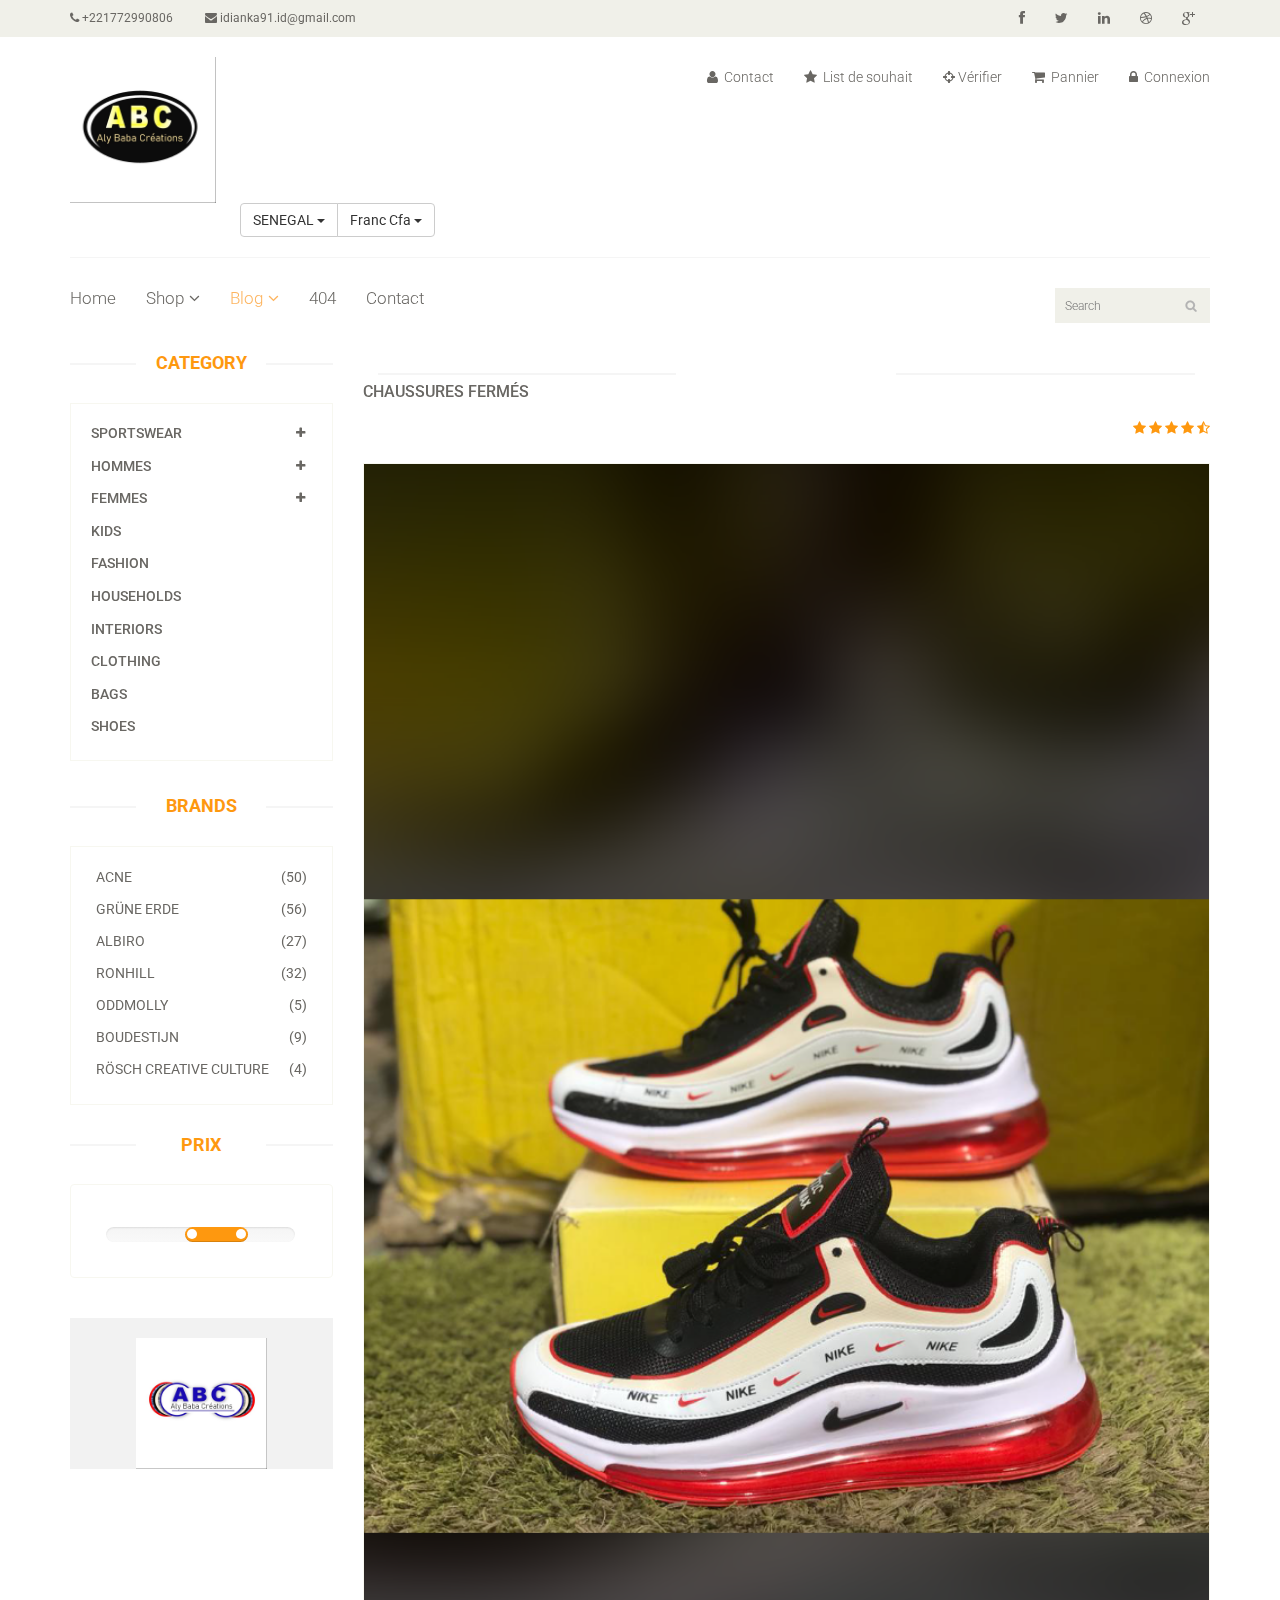
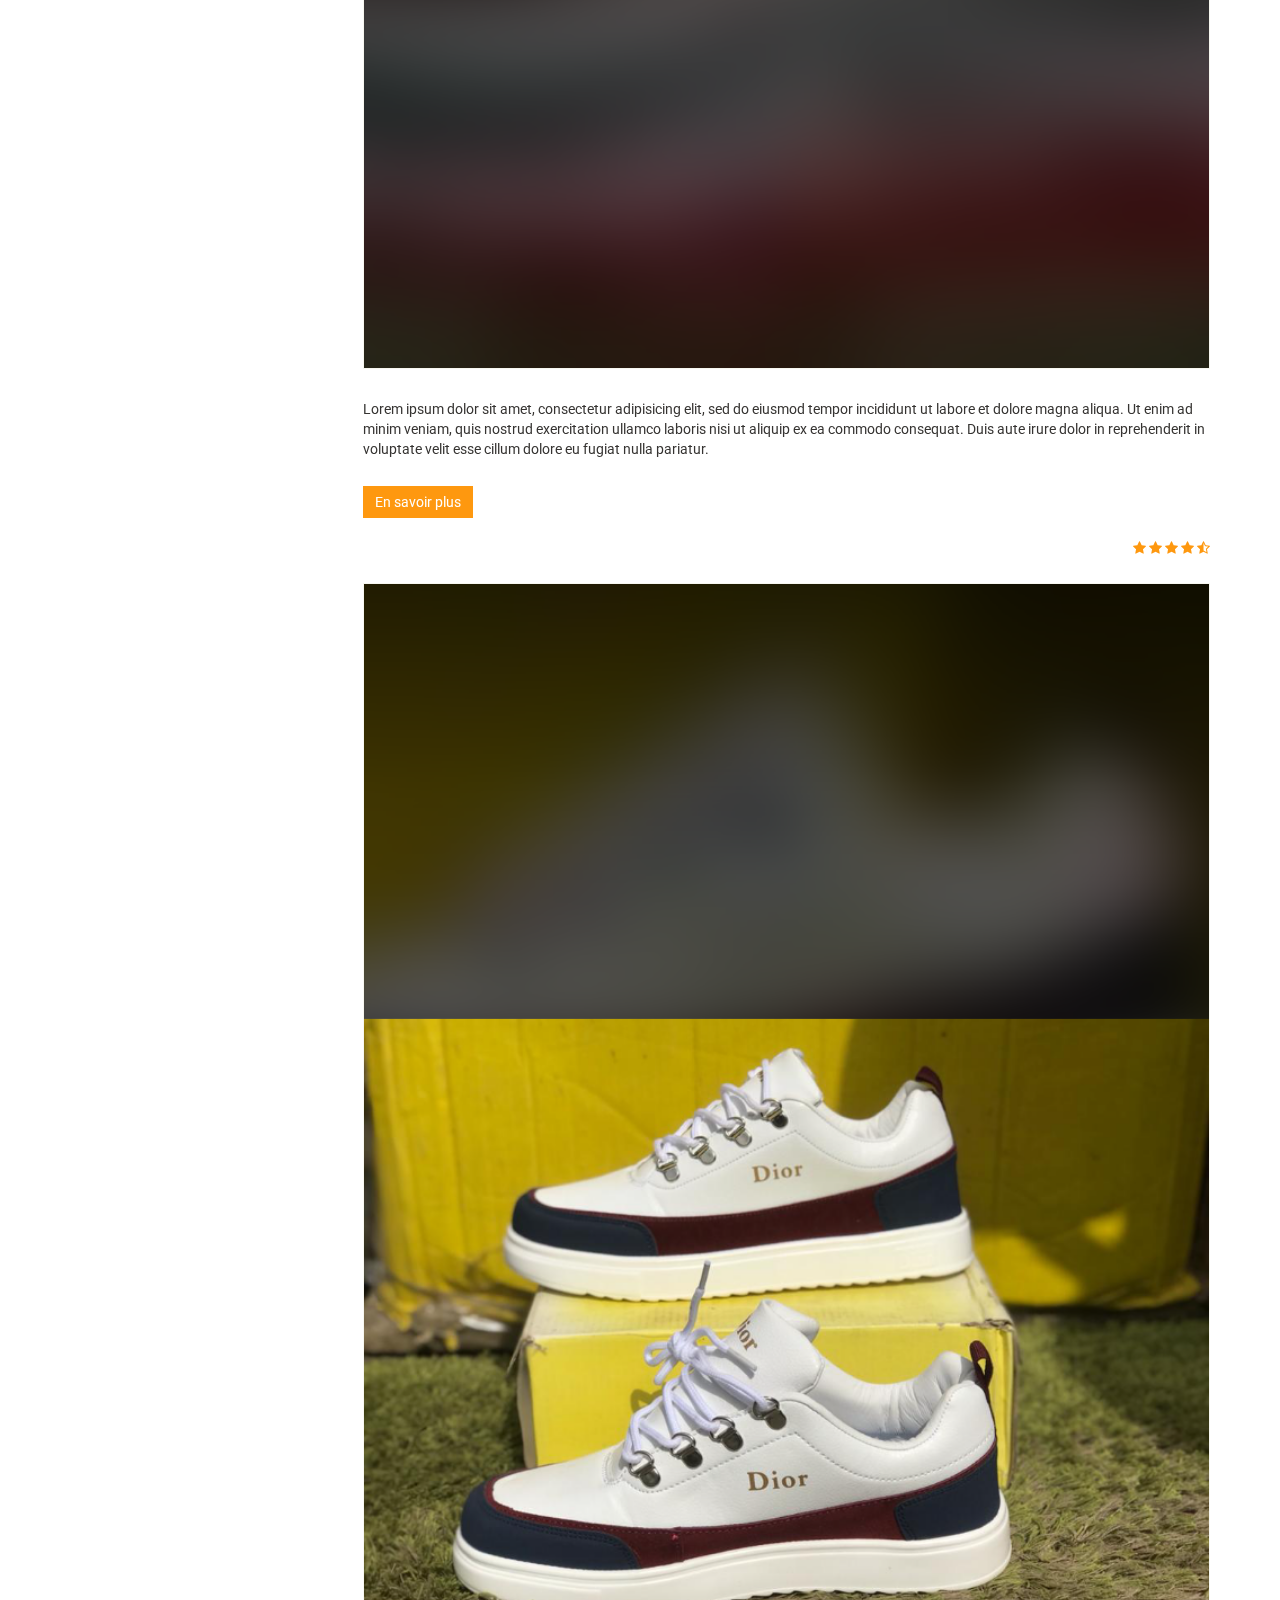
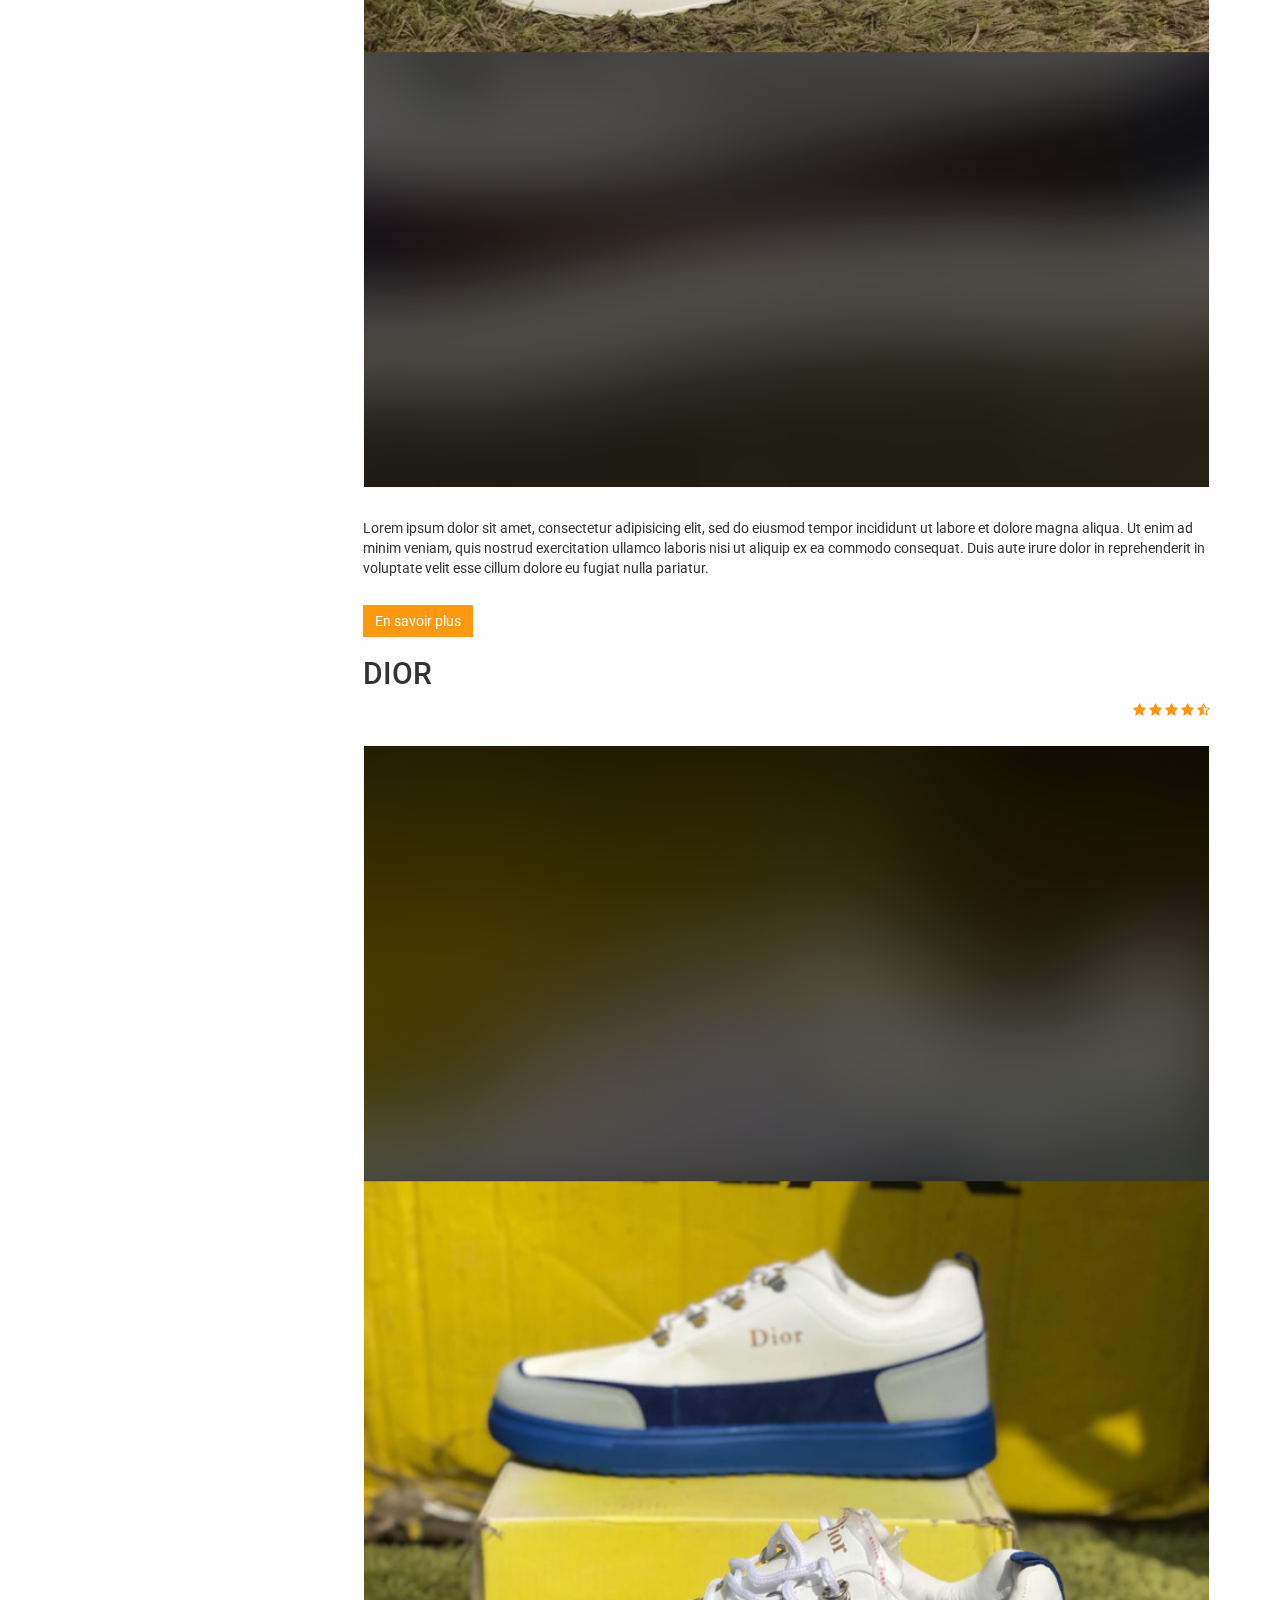
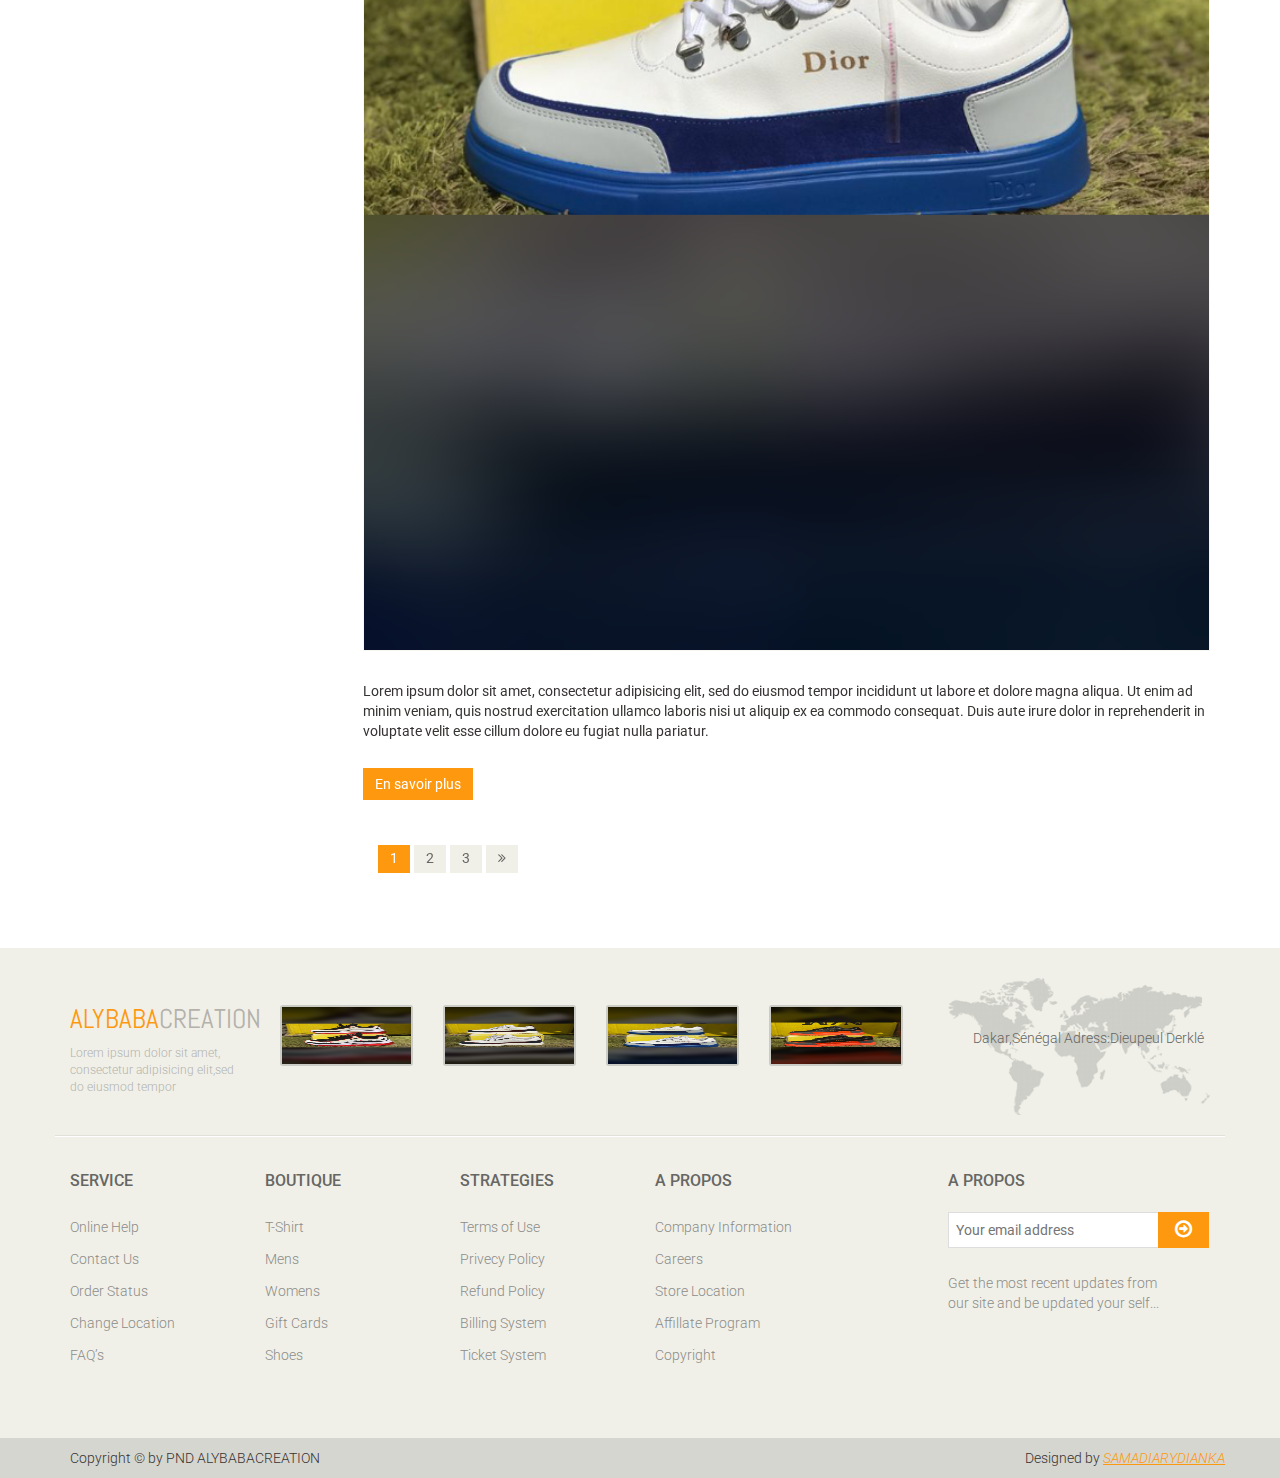
<file: blog.html>
<!DOCTYPE html>
<html lang="en">
<head>
    <meta charset="utf-8">
    <meta name="viewport" content="width=device-width, initial-scale=1.0">
    <meta name="description" content="">
    <meta name="author" content="">
    <title>Blog |ALYBABACREATION</title>
    <link href="css/bootstrap.min.css" rel="stylesheet">
    <link href="css/font-awesome.min.css" rel="stylesheet">
    <link href="css/prettyPhoto.css" rel="stylesheet">
    <link href="css/price-range.css" rel="stylesheet">
    <link href="css/animate.css" rel="stylesheet">
	<link href="css/main.css" rel="stylesheet">
	<link href="css/responsive.css" rel="stylesheet">
    <!--[if lt IE 9]>
    <script src="js/html5shiv.js"></script>
    <script src="js/respond.min.js"></script>
    <![endif]-->       
    <link rel="shortcut icon" href="images/ico/favicon.ico">
    <link rel="apple-touch-icon-precomposed" sizes="144x144" href="images/ico/apple-touch-icon-144-precomposed.png">
    <link rel="apple-touch-icon-precomposed" sizes="114x114" href="images/ico/apple-touch-icon-114-precomposed.png">
    <link rel="apple-touch-icon-precomposed" sizes="72x72" href="images/ico/apple-touch-icon-72-precomposed.png">
    <link rel="apple-touch-icon-precomposed" href="images/ico/apple-touch-icon-57-precomposed.png">
</head><!--/head-->

<body>
	<header id="header"><!--header-->
		<div class="header_top"><!--header_top-->
			<div class="container">
				<div class="row">
					<div class="col-sm-6">
						<div class="contactinfo">
							<ul class="nav nav-pills">
								<li><a href=""><i class="fa fa-phone"></i> +221772990806</a></li>
								<li><a href=""><i class="fa fa-envelope"></i> idianka91.id@gmail.com</a></li>
							</ul>
						</div>
					</div>
					<div class="col-sm-6">
						<div class="social-icons pull-right">
							<ul class="nav navbar-nav">
								<li><a href=""><i class="fa fa-facebook"></i></a></li>
								<li><a href=""><i class="fa fa-twitter"></i></a></li>
								<li><a href=""><i class="fa fa-linkedin"></i></a></li>
								<li><a href=""><i class="fa fa-dribbble"></i></a></li>
								<li><a href=""><i class="fa fa-google-plus"></i></a></li>
							</ul>
						</div>
					</div>
				</div>
			</div>
		</div><!--/header_top-->
		
		<div class="header-middle"><!--header-middle-->
			<div class="container">
				<div class="row">
					<div class="col-sm-4">
						<div class="logo pull-left">
							<a href="index.html"><img src="images/home/DIANKA (1).JPG" width="40%" height="40%" alt="" /></a>
						</div>
						<div class="btn-group pull-right">
							<div class="btn-group">
								<button type="button" class="btn btn-default dropdown-toggle usa" data-toggle="dropdown">
									SENEGAL
									<span class="caret"></span>
								</button>
								<ul class="dropdown-menu">
									<li><a href="">Sénégal</a></li>
									<li><a href="">Mali</a></li>
								</ul>
							</div>
							
							<div class="btn-group">
								<button type="button" class="btn btn-default dropdown-toggle usa" data-toggle="dropdown">
									Franc Cfa
									<span class="caret"></span>
								</button>
								<ul class="dropdown-menu">
									<li><a href="">Franc Cfa</a></li>
									<li><a href="">Pays UEMOA</a></li>
								</ul>
							</div>
						</div>
					</div>
					<div class="col-sm-8">
						<div class="shop-menu pull-right">
							<ul class="nav navbar-nav">
								<li><a href=""><i class="fa fa-user"></i> Contact</a></li>
								<li><a href=""><i class="fa fa-star"></i> List de souhait</a></li>
								<li><a href="checkout.html"><i class="fa fa-crosshairs"></i>Vérifier </a></li>
								<li><a href="cart.html"><i class="fa fa-shopping-cart"></i> Pannier</a></li>
								<li><a href="login.html"><i class="fa fa-lock"></i> Connexion</a></li>
							</ul>
						</div>
					</div>
				</div>
			</div>
		</div><!--/header-middle-->
	
		<div class="header-bottom"><!--header-bottom-->
			<div class="container">
				<div class="row">
					<div class="col-sm-9">
						<div class="navbar-header">
							<button type="button" class="navbar-toggle" data-toggle="collapse" data-target=".navbar-collapse">
								<span class="sr-only">Toggle navigation</span>
								<span class="icon-bar"></span>
								<span class="icon-bar"></span>
								<span class="icon-bar"></span>
							</button>
						</div>
						<div class="mainmenu pull-left">
							<ul class="nav navbar-nav collapse navbar-collapse">
								<li><a href="index.html">Home</a></li>
								<li class="dropdown"><a href="#">Shop<i class="fa fa-angle-down"></i></a>
                                    <ul role="menu" class="sub-menu">
                                        <li><a href="shop.html">Products</a></li>
										<li><a href="product-details.html">Product Details</a></li> 
										<li><a href="checkout.html">Checkout</a></li> 
										<li><a href="cart.html">Cart</a></li> 
										<li><a href="login.html">Login</a></li> 
                                    </ul>
                                </li> 
								<li class="dropdown"><a href="#" class="active">Blog<i class="fa fa-angle-down"></i></a>
                                    <ul role="menu" class="sub-menu">
                                        <li><a href="blog.html" class="active">Blog List</a></li>
										<li><a href="blog-single.html">Blog Single</a></li>
                                    </ul>
                                </li> 
								<li><a href="404.html">404</a></li>
								<li><a href="contact-us.html">Contact</a></li>
							</ul>
						</div>
					</div>
					<div class="col-sm-3">
						<div class="search_box pull-right">
							<input type="text" placeholder="Search"/>
						</div>
					</div>
				</div>
			</div>
		</div><!--/header-bottom-->
	</header><!--/header-->
	
	<section>
		<div class="container">
			<div class="row">
				<div class="col-sm-3">
					<div class="left-sidebar">
						<h2>Category</h2>
						<div class="panel-group category-products" id="accordian"><!--category-productsr-->
							<div class="panel panel-default">
								<div class="panel-heading">
									<h4 class="panel-title">
										<a data-toggle="collapse" data-parent="#accordian" href="#sportswear">
											<span class="badge pull-right"><i class="fa fa-plus"></i></span>
											Sportswear
										</a>
									</h4>
								</div>
								<div id="sportswear" class="panel-collapse collapse">
									<div class="panel-body">
										<ul>
											<li><a href="">Nike </a></li>
											<li><a href="">Under Armour </a></li>
											<li><a href="">Adidas </a></li>
											<li><a href="">Puma</a></li>
											<li><a href="">ASICS </a></li>
										</ul>
									</div>
								</div>
							</div>
							<div class="panel panel-default">
								<div class="panel-heading">
									<h4 class="panel-title">
										<a data-toggle="collapse" data-parent="#accordian" href="#mens">
											<span class="badge pull-right"><i class="fa fa-plus"></i></span>
											Hommes
										</a>
									</h4>
								</div>
								<div id="mens" class="panel-collapse collapse">
									<div class="panel-body">
										<ul>
											<li><a href="">Fendi</a></li>
											<li><a href="">Guess</a></li>
											<li><a href="">Valentino</a></li>
											<li><a href="">Dior</a></li>
											<li><a href="">Versace</a></li>
											<li><a href="">Armani</a></li>
											<li><a href="">Prada</a></li>
											<li><a href="">Dolce and Gabbana</a></li>
											<li><a href="">Chanel</a></li>
											<li><a href="">Gucci</a></li>
										</ul>
									</div>
								</div>
							</div>
							
							<div class="panel panel-default">
								<div class="panel-heading">
									<h4 class="panel-title">
										<a data-toggle="collapse" data-parent="#accordian" href="#womens">
											<span class="badge pull-right"><i class="fa fa-plus"></i></span>
											Femmes
										</a>
									</h4>
								</div>
								<div id="womens" class="panel-collapse collapse">
									<div class="panel-body">
										<ul>
											<li><a href="">Fendi</a></li>
											<li><a href="">Guess</a></li>
											<li><a href="">Valentino</a></li>
											<li><a href="">Dior</a></li>
											<li><a href="">Versace</a></li>
										</ul>
									</div>
								</div>
							</div>
							<div class="panel panel-default">
								<div class="panel-heading">
									<h4 class="panel-title"><a href="#">Kids</a></h4>
								</div>
							</div>
							<div class="panel panel-default">
								<div class="panel-heading">
									<h4 class="panel-title"><a href="#">Fashion</a></h4>
								</div>
							</div>
							<div class="panel panel-default">
								<div class="panel-heading">
									<h4 class="panel-title"><a href="#">Households</a></h4>
								</div>
							</div>
							<div class="panel panel-default">
								<div class="panel-heading">
									<h4 class="panel-title"><a href="#">Interiors</a></h4>
								</div>
							</div>
							<div class="panel panel-default">
								<div class="panel-heading">
									<h4 class="panel-title"><a href="#">Clothing</a></h4>
								</div>
							</div>
							<div class="panel panel-default">
								<div class="panel-heading">
									<h4 class="panel-title"><a href="#">Bags</a></h4>
								</div>
							</div>
							<div class="panel panel-default">
								<div class="panel-heading">
									<h4 class="panel-title"><a href="#">Shoes</a></h4>
								</div>
							</div>
						</div><!--/category-products-->
					
						<div class="brands_products"><!--brands_products-->
							<h2>Brands</h2>
							<div class="brands-name">
								<ul class="nav nav-pills nav-stacked">
									<li><a href=""> <span class="pull-right">(50)</span>Acne</a></li>
									<li><a href=""> <span class="pull-right">(56)</span>Grüne Erde</a></li>
									<li><a href=""> <span class="pull-right">(27)</span>Albiro</a></li>
									<li><a href=""> <span class="pull-right">(32)</span>Ronhill</a></li>
									<li><a href=""> <span class="pull-right">(5)</span>Oddmolly</a></li>
									<li><a href=""> <span class="pull-right">(9)</span>Boudestijn</a></li>
									<li><a href=""> <span class="pull-right">(4)</span>Rösch creative culture</a></li>
								</ul>
							</div>
						</div><!--/brands_products-->
						
						<div class="price-range"><!--price-range-->
							<h2>PRIX</h2>
							<div class="well">
								 <input type="text" class="span2" value="" data-slider-min="0" data-slider-max="600" data-slider-step="5" data-slider-value="[250,450]" id="sl2" ><br />
								 <b></b> <b class="pull-right"></b>
							</div>
						</div><!--/price-range-->
						
						<div class="shipping text-center"><!--shipping-->
							<img src="images/blog/DIANKA (2).JPG" width="50%" height="50%" alt="" />
						</div><!--/shipping-->
					</div>
				</div>
				<div class="col-sm-9">
					<div class="blog-post-area">
						<h2 class="title text-center"></h2>
						<div class="single-blog-post">
							<h3>Chaussures Fermés</h3>
							<div class="post-meta">
								
								<span>
										<i class="fa fa-star"></i>
										<i class="fa fa-star"></i>
										<i class="fa fa-star"></i>
										<i class="fa fa-star"></i>
										<i class="fa fa-star-half-o"></i>
								</span>
							</div>
							<a href="">
								<img src="images/blog/mom (1).PNG" width="20%" height="20%"  alt="">
							</a>
							<p>Lorem ipsum dolor sit amet, consectetur adipisicing elit, sed do eiusmod tempor incididunt ut labore et dolore magna aliqua. Ut enim ad minim veniam, quis nostrud exercitation ullamco laboris nisi ut aliquip ex ea commodo consequat. Duis aute irure dolor in reprehenderit in voluptate velit esse cillum dolore eu fugiat nulla pariatur.</p>
							<a  class="btn btn-primary" href="">En savoir plus</a>
						</div>
						<div class="single-blog-post">
							<h2></h2>
							<div class="post-meta">
								
								<span>
									<i class="fa fa-star"></i>
									<i class="fa fa-star"></i>
									<i class="fa fa-star"></i>
									<i class="fa fa-star"></i>
									<i class="fa fa-star-half-o"></i>
								</span>
							</div>
							<a href="">
								<img src="images/blog/mom (2).PNG" width="20%" height="20%" alt="">
							</a>
							<p>Lorem ipsum dolor sit amet, consectetur adipisicing elit, sed do eiusmod tempor incididunt ut labore et dolore magna aliqua. Ut enim ad minim veniam, quis nostrud exercitation ullamco laboris nisi ut aliquip ex ea commodo consequat. Duis aute irure dolor in reprehenderit in voluptate velit esse cillum dolore eu fugiat nulla pariatur.</p>
							<a  class="btn btn-primary" href="">En savoir plus</a>
						</div>
						<div class="single-blog-post">
							<h2>DIOR</h2>
							<div class="post-meta">
								
								<span>
									<i class="fa fa-star"></i>
									<i class="fa fa-star"></i>
									<i class="fa fa-star"></i>
									<i class="fa fa-star"></i>
									<i class="fa fa-star-half-o"></i>
								</span>
							</div>
							<a href="">
								<img src="images/blog/mom (3).PNG" width="20%" height="20%" alt="">
							</a>
							<p>Lorem ipsum dolor sit amet, consectetur adipisicing elit, sed do eiusmod tempor incididunt ut labore et dolore magna aliqua. Ut enim ad minim veniam, quis nostrud exercitation ullamco laboris nisi ut aliquip ex ea commodo consequat. Duis aute irure dolor in reprehenderit in voluptate velit esse cillum dolore eu fugiat nulla pariatur.</p>
							<a  class="btn btn-primary" href="">En savoir plus</a>
						</div>
						<div class="pagination-area">
							<ul class="pagination">
								<li><a href="" class="active">1</a></li>
								<li><a href="">2</a></li>
								<li><a href="">3</a></li>
								<li><a href=""><i class="fa fa-angle-double-right"></i></a></li>
							</ul>
						</div>
					</div>
				</div>
			</div>
		</div>
	</section>
	
	<footer id="footer"><!--Footer-->
		<div class="footer-top">
			<div class="container">
				<div class="row">
					<div class="col-sm-2">
						<div class="companyinfo">
							<h2><span>ALYBABA</span>CREATION</h2>
							<p>Lorem ipsum dolor sit amet, consectetur adipisicing elit,sed do eiusmod tempor</p>
						</div>
					</div>
					<div class="col-sm-7">
						<div class="col-sm-3">
							<div class="video-gallery text-center">
								<a href="#">
									<div class="iframe-img">
										<img src="images/blog/mom (1).PNG" height="50%" width="25%" alt="" />
									</div>
									<div class="overlay-icon">
										<i class="fa fa-play-circle-o"></i>
									</div>
								</a>
								
							</div>
						</div>
						
						<div class="col-sm-3">
							<div class="video-gallery text-center">
								<a href="#">
									<div class="iframe-img">
										<img src="images/blog/mom (2).PNG" alt="" />
									</div>
									<div class="overlay-icon">
										<i class="fa fa-play-circle-o"></i>
									</div>
								</a>
								
							</div>
						</div>
						
						<div class="col-sm-3">
							<div class="video-gallery text-center">
								<a href="#">
									<div class="iframe-img">
										<img src="images/blog/mom (3).PNG" alt="" />
									</div>
									<div class="overlay-icon">
										<i class="fa fa-play-circle-o"></i>
									</div>
								</a>
								
							</div>
						</div>
						
						<div class="col-sm-3">
							<div class="video-gallery text-center">
								<a href="#">
									<div class="iframe-img">
										<img src="images/blog/mom (4).PNG" alt="" />
									</div>
									<div class="overlay-icon">
										<i class="fa fa-play-circle-o"></i>
									</div>
								</a>
								
							</div>
						</div>
					</div>
					<div class="col-sm-3">
						<div class="address">
							<img src="images/home/map.png" alt="" />
							<p>Dakar,Sénégal Adress:Dieupeul Derklé</p>
						</div>
					</div>
				</div>
			</div>
		</div>
		
		<div class="footer-widget">
			<div class="container">
				<div class="row">
					<div class="col-sm-2">
						<div class="single-widget">
							<h2>Service</h2>
							<ul class="nav nav-pills nav-stacked">
								<li><a href="">Online Help</a></li>
								<li><a href="">Contact Us</a></li>
								<li><a href="">Order Status</a></li>
								<li><a href="">Change Location</a></li>
								<li><a href="">FAQ’s</a></li>
							</ul>
						</div>
					</div>
					<div class="col-sm-2">
						<div class="single-widget">
							<h2>Boutique</h2>
							<ul class="nav nav-pills nav-stacked">
								<li><a href="">T-Shirt</a></li>
								<li><a href="">Mens</a></li>
								<li><a href="">Womens</a></li>
								<li><a href="">Gift Cards</a></li>
								<li><a href="">Shoes</a></li>
							</ul>
						</div>
					</div>
					<div class="col-sm-2">
						<div class="single-widget">
							<h2>Strategies</h2>
							<ul class="nav nav-pills nav-stacked">
								<li><a href="">Terms of Use</a></li>
								<li><a href="">Privecy Policy</a></li>
								<li><a href="">Refund Policy</a></li>
								<li><a href="">Billing System</a></li>
								<li><a href="">Ticket System</a></li>
							</ul>
						</div>
					</div>
					<div class="col-sm-2">
						<div class="single-widget">
							<h2>A propos</h2>
							<ul class="nav nav-pills nav-stacked">
								<li><a href="">Company Information</a></li>
								<li><a href="">Careers</a></li>
								<li><a href="">Store Location</a></li>
								<li><a href="">Affillate Program</a></li>
								<li><a href="">Copyright</a></li>
							</ul>
						</div>
					</div>
					<div class="col-sm-3 col-sm-offset-1">
						<div class="single-widget">
							<h2>A propos</h2>
							<form action="#" class="searchform">
								<input type="text" placeholder="Your email address" />
								<button type="submit" class="btn btn-default"><i class="fa fa-arrow-circle-o-right"></i></button>
								<p>Get the most recent updates from <br />our site and be updated your self...</p>
							</form>
						</div>
					</div>
					
				</div>
			</div>
		</div>
		
		<div class="footer-bottom">
			<div class="container">
				<div class="row">
					<p class="pull-left">Copyright © by PND ALYBABACREATION</p>
					<p class="pull-right">Designed by <span><a target="_blank" href="http://www.themeum.com">SAMADIARYDIANKA</a></span></p>
				</div>
			</div>
		</div>
		
	</footer><!--/Footer-->
	

  
    <script src="js/jquery.js"></script>
	<script src="js/price-range.js"></script>
	<script src="js/jquery.scrollUp.min.js"></script>
	<script src="js/bootstrap.min.js"></script>
    <script src="js/jquery.prettyPhoto.js"></script>
    <script src="js/main.js"></script>
</body>
</html>
</file>
<file: css/prettyPhoto.css>
div.pp_default .pp_top,div.pp_default .pp_top .pp_middle,div.pp_default .pp_top .pp_left,div.pp_default .pp_top .pp_right,div.pp_default .pp_bottom,div.pp_default .pp_bottom .pp_left,div.pp_default .pp_bottom .pp_middle,div.pp_default .pp_bottom .pp_right{height:13px}
div.pp_default .pp_top .pp_left{background:url(../images/prettyPhoto/default/sprite.png) -78px -93px no-repeat}
div.pp_default .pp_top .pp_middle{background:url(../images/prettyPhoto/default/sprite_x.png) top left repeat-x}
div.pp_default .pp_top .pp_right{background:url(../images/prettyPhoto/default/sprite.png) -112px -93px no-repeat}
div.pp_default .pp_content .ppt{color:#f8f8f8}
div.pp_default .pp_content_container .pp_left{background:url(../images/prettyPhoto/default/sprite_y.png) -7px 0 repeat-y;padding-left:13px}
div.pp_default .pp_content_container .pp_right{background:url(../images/prettyPhoto/default/sprite_y.png) top right repeat-y;padding-right:13px}
div.pp_default .pp_next:hover{background:url(../images/prettyPhoto/default/sprite_next.png) center right no-repeat;cursor:pointer}
div.pp_default .pp_previous:hover{background:url(../images/prettyPhoto/default/sprite_prev.png) center left no-repeat;cursor:pointer}
div.pp_default .pp_expand{background:url(../images/prettyPhoto/default/sprite.png) 0 -29px no-repeat;cursor:pointer;width:28px;height:28px}
div.pp_default .pp_expand:hover{background:url(../images/prettyPhoto/default/sprite.png) 0 -56px no-repeat;cursor:pointer}
div.pp_default .pp_contract{background:url(../images/prettyPhoto/default/sprite.png) 0 -84px no-repeat;cursor:pointer;width:28px;height:28px}
div.pp_default .pp_contract:hover{background:url(../images/prettyPhoto/default/sprite.png) 0 -113px no-repeat;cursor:pointer}
div.pp_default .pp_close{width:30px;height:30px;background:url(../images/prettyPhoto/default/sprite.png) 2px 1px no-repeat;cursor:pointer}
div.pp_default .pp_gallery ul li a{background:url(../images/prettyPhoto/default/default_thumb.png) center center #f8f8f8;border:1px solid #aaa}
div.pp_default .pp_social{margin-top:7px}
div.pp_default .pp_gallery a.pp_arrow_previous,div.pp_default .pp_gallery a.pp_arrow_next{position:static;left:auto}
div.pp_default .pp_nav .pp_play,div.pp_default .pp_nav .pp_pause{background:url(../images/prettyPhoto/default/sprite.png) -51px 1px no-repeat;height:30px;width:30px}
div.pp_default .pp_nav .pp_pause{background-position:-51px -29px}
div.pp_default a.pp_arrow_previous,div.pp_default a.pp_arrow_next{background:url(../images/prettyPhoto/default/sprite.png) -31px -3px no-repeat;height:20px;width:20px;margin:4px 0 0}
div.pp_default a.pp_arrow_next{left:52px;background-position:-82px -3px}
div.pp_default .pp_content_container .pp_details{margin-top:5px}
div.pp_default .pp_nav{clear:none;height:30px;width:110px;position:relative}
div.pp_default .pp_nav .currentTextHolder{font-family:Georgia;font-style:italic;color:#999;font-size:11px;left:75px;line-height:25px;position:absolute;top:2px;margin:0;padding:0 0 0 10px}
div.pp_default .pp_close:hover,div.pp_default .pp_nav .pp_play:hover,div.pp_default .pp_nav .pp_pause:hover,div.pp_default .pp_arrow_next:hover,div.pp_default .pp_arrow_previous:hover{opacity:0.7}
div.pp_default .pp_description{font-size:11px;font-weight:700;line-height:14px;margin:5px 50px 5px 0}
div.pp_default .pp_bottom .pp_left{background:url(../images/prettyPhoto/default/sprite.png) -78px -127px no-repeat}
div.pp_default .pp_bottom .pp_middle{background:url(../images/prettyPhoto/default/sprite_x.png) bottom left repeat-x}
div.pp_default .pp_bottom .pp_right{background:url(../images/prettyPhoto/default/sprite.png) -112px -127px no-repeat}
div.pp_default .pp_loaderIcon{background:url(../images/prettyPhoto/default/loader.gif) center center no-repeat}
div.light_rounded .pp_top .pp_left{background:url(../images/prettyPhoto/light_rounded/sprite.png) -88px -53px no-repeat}
div.light_rounded .pp_top .pp_right{background:url(../images/prettyPhoto/light_rounded/sprite.png) -110px -53px no-repeat}
div.light_rounded .pp_next:hover{background:url(../images/prettyPhoto/light_rounded/btnNext.png) center right no-repeat;cursor:pointer}
div.light_rounded .pp_previous:hover{background:url(../images/prettyPhoto/light_rounded/btnPrevious.png) center left no-repeat;cursor:pointer}
div.light_rounded .pp_expand{background:url(../images/prettyPhoto/light_rounded/sprite.png) -31px -26px no-repeat;cursor:pointer}
div.light_rounded .pp_expand:hover{background:url(../images/prettyPhoto/light_rounded/sprite.png) -31px -47px no-repeat;cursor:pointer}
div.light_rounded .pp_contract{background:url(../images/prettyPhoto/light_rounded/sprite.png) 0 -26px no-repeat;cursor:pointer}
div.light_rounded .pp_contract:hover{background:url(../images/prettyPhoto/light_rounded/sprite.png) 0 -47px no-repeat;cursor:pointer}
div.light_rounded .pp_close{width:75px;height:22px;background:url(../images/prettyPhoto/light_rounded/sprite.png) -1px -1px no-repeat;cursor:pointer}
div.light_rounded .pp_nav .pp_play{background:url(../images/prettyPhoto/light_rounded/sprite.png) -1px -100px no-repeat;height:15px;width:14px}
div.light_rounded .pp_nav .pp_pause{background:url(../images/prettyPhoto/light_rounded/sprite.png) -24px -100px no-repeat;height:15px;width:14px}
div.light_rounded .pp_arrow_previous{background:url(../images/prettyPhoto/light_rounded/sprite.png) 0 -71px no-repeat}
div.light_rounded .pp_arrow_next{background:url(../images/prettyPhoto/light_rounded/sprite.png) -22px -71px no-repeat}
div.light_rounded .pp_bottom .pp_left{background:url(../images/prettyPhoto/light_rounded/sprite.png) -88px -80px no-repeat}
div.light_rounded .pp_bottom .pp_right{background:url(../images/prettyPhoto/light_rounded/sprite.png) -110px -80px no-repeat}
div.dark_rounded .pp_top .pp_left{background:url(../images/prettyPhoto/dark_rounded/sprite.png) -88px -53px no-repeat}
div.dark_rounded .pp_top .pp_right{background:url(../images/prettyPhoto/dark_rounded/sprite.png) -110px -53px no-repeat}
div.dark_rounded .pp_content_container .pp_left{background:url(../images/prettyPhoto/dark_rounded/contentPattern.png) top left repeat-y}
div.dark_rounded .pp_content_container .pp_right{background:url(../images/prettyPhoto/dark_rounded/contentPattern.png) top right repeat-y}
div.dark_rounded .pp_next:hover{background:url(../images/prettyPhoto/dark_rounded/btnNext.png) center right no-repeat;cursor:pointer}
div.dark_rounded .pp_previous:hover{background:url(../images/prettyPhoto/dark_rounded/btnPrevious.png) center left no-repeat;cursor:pointer}
div.dark_rounded .pp_expand{background:url(../images/prettyPhoto/dark_rounded/sprite.png) -31px -26px no-repeat;cursor:pointer}
div.dark_rounded .pp_expand:hover{background:url(../images/prettyPhoto/dark_rounded/sprite.png) -31px -47px no-repeat;cursor:pointer}
div.dark_rounded .pp_contract{background:url(../images/prettyPhoto/dark_rounded/sprite.png) 0 -26px no-repeat;cursor:pointer}
div.dark_rounded .pp_contract:hover{background:url(../images/prettyPhoto/dark_rounded/sprite.png) 0 -47px no-repeat;cursor:pointer}
div.dark_rounded .pp_close{width:75px;height:22px;background:url(../images/prettyPhoto/dark_rounded/sprite.png) -1px -1px no-repeat;cursor:pointer}
div.dark_rounded .pp_description{margin-right:85px;color:#fff}
div.dark_rounded .pp_nav .pp_play{background:url(../images/prettyPhoto/dark_rounded/sprite.png) -1px -100px no-repeat;height:15px;width:14px}
div.dark_rounded .pp_nav .pp_pause{background:url(../images/prettyPhoto/dark_rounded/sprite.png) -24px -100px no-repeat;height:15px;width:14px}
div.dark_rounded .pp_arrow_previous{background:url(../images/prettyPhoto/dark_rounded/sprite.png) 0 -71px no-repeat}
div.dark_rounded .pp_arrow_next{background:url(../images/prettyPhoto/dark_rounded/sprite.png) -22px -71px no-repeat}
div.dark_rounded .pp_bottom .pp_left{background:url(../images/prettyPhoto/dark_rounded/sprite.png) -88px -80px no-repeat}
div.dark_rounded .pp_bottom .pp_right{background:url(../images/prettyPhoto/dark_rounded/sprite.png) -110px -80px no-repeat}
div.dark_rounded .pp_loaderIcon{background:url(../images/prettyPhoto/dark_rounded/loader.gif) center center no-repeat}
div.dark_square .pp_left,div.dark_square .pp_middle,div.dark_square .pp_right,div.dark_square .pp_content{background:#000}
div.dark_square .pp_description{color:#fff;margin:0 85px 0 0}
div.dark_square .pp_loaderIcon{background:url(../images/prettyPhoto/dark_square/loader.gif) center center no-repeat}
div.dark_square .pp_expand{background:url(../images/prettyPhoto/dark_square/sprite.png) -31px -26px no-repeat;cursor:pointer}
div.dark_square .pp_expand:hover{background:url(../images/prettyPhoto/dark_square/sprite.png) -31px -47px no-repeat;cursor:pointer}
div.dark_square .pp_contract{background:url(../images/prettyPhoto/dark_square/sprite.png) 0 -26px no-repeat;cursor:pointer}
div.dark_square .pp_contract:hover{background:url(../images/prettyPhoto/dark_square/sprite.png) 0 -47px no-repeat;cursor:pointer}
div.dark_square .pp_close{width:75px;height:22px;background:url(../images/prettyPhoto/dark_square/sprite.png) -1px -1px no-repeat;cursor:pointer}
div.dark_square .pp_nav{clear:none}
div.dark_square .pp_nav .pp_play{background:url(../images/prettyPhoto/dark_square/sprite.png) -1px -100px no-repeat;height:15px;width:14px}
div.dark_square .pp_nav .pp_pause{background:url(../images/prettyPhoto/dark_square/sprite.png) -24px -100px no-repeat;height:15px;width:14px}
div.dark_square .pp_arrow_previous{background:url(../images/prettyPhoto/dark_square/sprite.png) 0 -71px no-repeat}
div.dark_square .pp_arrow_next{background:url(../images/prettyPhoto/dark_square/sprite.png) -22px -71px no-repeat}
div.dark_square .pp_next:hover{background:url(../images/prettyPhoto/dark_square/btnNext.png) center right no-repeat;cursor:pointer}
div.dark_square .pp_previous:hover{background:url(../images/prettyPhoto/dark_square/btnPrevious.png) center left no-repeat;cursor:pointer}
div.light_square .pp_expand{background:url(../images/prettyPhoto/light_square/sprite.png) -31px -26px no-repeat;cursor:pointer}
div.light_square .pp_expand:hover{background:url(../images/prettyPhoto/light_square/sprite.png) -31px -47px no-repeat;cursor:pointer}
div.light_square .pp_contract{background:url(../images/prettyPhoto/light_square/sprite.png) 0 -26px no-repeat;cursor:pointer}
div.light_square .pp_contract:hover{background:url(../images/prettyPhoto/light_square/sprite.png) 0 -47px no-repeat;cursor:pointer}
div.light_square .pp_close{width:75px;height:22px;background:url(../images/prettyPhoto/light_square/sprite.png) -1px -1px no-repeat;cursor:pointer}
div.light_square .pp_nav .pp_play{background:url(../images/prettyPhoto/light_square/sprite.png) -1px -100px no-repeat;height:15px;width:14px}
div.light_square .pp_nav .pp_pause{background:url(../images/prettyPhoto/light_square/sprite.png) -24px -100px no-repeat;height:15px;width:14px}
div.light_square .pp_arrow_previous{background:url(../images/prettyPhoto/light_square/sprite.png) 0 -71px no-repeat}
div.light_square .pp_arrow_next{background:url(../images/prettyPhoto/light_square/sprite.png) -22px -71px no-repeat}
div.light_square .pp_next:hover{background:url(../images/prettyPhoto/light_square/btnNext.png) center right no-repeat;cursor:pointer}
div.light_square .pp_previous:hover{background:url(../images/prettyPhoto/light_square/btnPrevious.png) center left no-repeat;cursor:pointer}
div.facebook .pp_top .pp_left{background:url(../images/prettyPhoto/facebook/sprite.png) -88px -53px no-repeat}
div.facebook .pp_top .pp_middle{background:url(../images/prettyPhoto/facebook/contentPatternTop.png) top left repeat-x}
div.facebook .pp_top .pp_right{background:url(../images/prettyPhoto/facebook/sprite.png) -110px -53px no-repeat}
div.facebook .pp_content_container .pp_left{background:url(../images/prettyPhoto/facebook/contentPatternLeft.png) top left repeat-y}
div.facebook .pp_content_container .pp_right{background:url(../images/prettyPhoto/facebook/contentPatternRight.png) top right repeat-y}
div.facebook .pp_expand{background:url(../images/prettyPhoto/facebook/sprite.png) -31px -26px no-repeat;cursor:pointer}
div.facebook .pp_expand:hover{background:url(../images/prettyPhoto/facebook/sprite.png) -31px -47px no-repeat;cursor:pointer}
div.facebook .pp_contract{background:url(../images/prettyPhoto/facebook/sprite.png) 0 -26px no-repeat;cursor:pointer}
div.facebook .pp_contract:hover{background:url(../images/prettyPhoto/facebook/sprite.png) 0 -47px no-repeat;cursor:pointer}
div.facebook .pp_close{width:22px;height:22px;background:url(../images/prettyPhoto/facebook/sprite.png) -1px -1px no-repeat;cursor:pointer}
div.facebook .pp_description{margin:0 37px 0 0}
div.facebook .pp_loaderIcon{background:url(../images/prettyPhoto/facebook/loader.gif) center center no-repeat}
div.facebook .pp_arrow_previous{background:url(../images/prettyPhoto/facebook/sprite.png) 0 -71px no-repeat;height:22px;margin-top:0;width:22px}
div.facebook .pp_arrow_previous.disabled{background-position:0 -96px;cursor:default}
div.facebook .pp_arrow_next{background:url(../images/prettyPhoto/facebook/sprite.png) -32px -71px no-repeat;height:22px;margin-top:0;width:22px}
div.facebook .pp_arrow_next.disabled{background-position:-32px -96px;cursor:default}
div.facebook .pp_nav{margin-top:0}
div.facebook .pp_nav p{font-size:15px;padding:0 3px 0 4px}
div.facebook .pp_nav .pp_play{background:url(../images/prettyPhoto/facebook/sprite.png) -1px -123px no-repeat;height:22px;width:22px}
div.facebook .pp_nav .pp_pause{background:url(../images/prettyPhoto/facebook/sprite.png) -32px -123px no-repeat;height:22px;width:22px}
div.facebook .pp_next:hover{background:url(../images/prettyPhoto/facebook/btnNext.png) center right no-repeat;cursor:pointer}
div.facebook .pp_previous:hover{background:url(../images/prettyPhoto/facebook/btnPrevious.png) center left no-repeat;cursor:pointer}
div.facebook .pp_bottom .pp_left{background:url(../images/prettyPhoto/facebook/sprite.png) -88px -80px no-repeat}
div.facebook .pp_bottom .pp_middle{background:url(../images/prettyPhoto/facebook/contentPatternBottom.png) top left repeat-x}
div.facebook .pp_bottom .pp_right{background:url(../images/prettyPhoto/facebook/sprite.png) -110px -80px no-repeat}
div.pp_pic_holder a:focus{outline:none}
div.pp_overlay{background:#000;display:none;left:0;position:absolute;top:0;width:100%;z-index:9500}
div.pp_pic_holder{display:none;position:absolute;width:100px;z-index:10000}
.pp_content{height:40px;min-width:40px}
* html .pp_content{width:40px}
.pp_content_container{position:relative;text-align:left;width:100%}
.pp_content_container .pp_left{padding-left:20px}
.pp_content_container .pp_right{padding-right:20px}
.pp_content_container .pp_details{float:left;margin:10px 0 2px}
.pp_description{display:none;margin:0}
.pp_social{float:left;margin:0}
.pp_social .facebook{float:left;margin-left:5px;width:55px;overflow:hidden}
.pp_social .twitter{float:left}
.pp_nav{clear:right;float:left;margin:3px 10px 0 0}
.pp_nav p{float:left;white-space:nowrap;margin:2px 4px}
.pp_nav .pp_play,.pp_nav .pp_pause{float:left;margin-right:4px;text-indent:-10000px}
a.pp_arrow_previous,a.pp_arrow_next{display:block;float:left;height:15px;margin-top:3px;overflow:hidden;text-indent:-10000px;width:14px}
.pp_hoverContainer{position:absolute;top:0;width:100%;z-index:2000}
.pp_gallery{display:none;left:50%;margin-top:-50px;position:absolute;z-index:10000}
.pp_gallery div{float:left;overflow:hidden;position:relative}
.pp_gallery ul{float:left;height:35px;position:relative;white-space:nowrap;margin:0 0 0 5px;padding:0}
.pp_gallery ul a{border:1px rgba(0,0,0,0.5) solid;display:block;float:left;height:33px;overflow:hidden}
.pp_gallery ul a img{border:0}
.pp_gallery li{display:block;float:left;margin:0 5px 0 0;padding:0}
.pp_gallery li.default a{background:url(../images/prettyPhoto/facebook/default_thumbnail.gif) 0 0 no-repeat;display:block;height:33px;width:50px}
.pp_gallery .pp_arrow_previous,.pp_gallery .pp_arrow_next{margin-top:7px!important}
a.pp_next{background:url(../images/prettyPhoto/light_rounded/btnNext.png) 10000px 10000px no-repeat;display:block;float:right;height:100%;text-indent:-10000px;width:49%}
a.pp_previous{background:url(../images/prettyPhoto/light_rounded/btnNext.png) 10000px 10000px no-repeat;display:block;float:left;height:100%;text-indent:-10000px;width:49%}
a.pp_expand,a.pp_contract{cursor:pointer;display:none;height:20px;position:absolute;right:30px;text-indent:-10000px;top:10px;width:20px;z-index:20000}
a.pp_close{position:absolute;right:0;top:0;display:block;line-height:22px;text-indent:-10000px}
.pp_loaderIcon{display:block;height:24px;left:50%;position:absolute;top:50%;width:24px;margin:-12px 0 0 -12px}
#pp_full_res{line-height:1!important}
#pp_full_res .pp_inline{text-align:left}
#pp_full_res .pp_inline p{margin:0 0 15px}
div.ppt{color:#fff;display:none;font-size:17px;z-index:9999;margin:0 0 5px 15px}
div.pp_default .pp_content,div.light_rounded .pp_content{background-color:#fff}
div.pp_default #pp_full_res .pp_inline,div.light_rounded .pp_content .ppt,div.light_rounded #pp_full_res .pp_inline,div.light_square .pp_content .ppt,div.light_square #pp_full_res .pp_inline,div.facebook .pp_content .ppt,div.facebook #pp_full_res .pp_inline{color:#000}
div.pp_default .pp_gallery ul li a:hover,div.pp_default .pp_gallery ul li.selected a,.pp_gallery ul a:hover,.pp_gallery li.selected a{border-color:#fff}
div.pp_default .pp_details,div.light_rounded .pp_details,div.dark_rounded .pp_details,div.dark_square .pp_details,div.light_square .pp_details,div.facebook .pp_details{position:relative}
div.light_rounded .pp_top .pp_middle,div.light_rounded .pp_content_container .pp_left,div.light_rounded .pp_content_container .pp_right,div.light_rounded .pp_bottom .pp_middle,div.light_square .pp_left,div.light_square .pp_middle,div.light_square .pp_right,div.light_square .pp_content,div.facebook .pp_content{background:#fff}
div.light_rounded .pp_description,div.light_square .pp_description{margin-right:85px}
div.light_rounded .pp_gallery a.pp_arrow_previous,div.light_rounded .pp_gallery a.pp_arrow_next,div.dark_rounded .pp_gallery a.pp_arrow_previous,div.dark_rounded .pp_gallery a.pp_arrow_next,div.dark_square .pp_gallery a.pp_arrow_previous,div.dark_square .pp_gallery a.pp_arrow_next,div.light_square .pp_gallery a.pp_arrow_previous,div.light_square .pp_gallery a.pp_arrow_next{margin-top:12px!important}
div.light_rounded .pp_arrow_previous.disabled,div.dark_rounded .pp_arrow_previous.disabled,div.dark_square .pp_arrow_previous.disabled,div.light_square .pp_arrow_previous.disabled{background-position:0 -87px;cursor:default}
div.light_rounded .pp_arrow_next.disabled,div.dark_rounded .pp_arrow_next.disabled,div.dark_square .pp_arrow_next.disabled,div.light_square .pp_arrow_next.disabled{background-position:-22px -87px;cursor:default}
div.light_rounded .pp_loaderIcon,div.light_square .pp_loaderIcon{background:url(../images/prettyPhoto/light_rounded/loader.gif) center center no-repeat}
div.dark_rounded .pp_top .pp_middle,div.dark_rounded .pp_content,div.dark_rounded .pp_bottom .pp_middle{background:url(../images/prettyPhoto/dark_rounded/contentPattern.png) top left repeat}
div.dark_rounded .currentTextHolder,div.dark_square .currentTextHolder{color:#c4c4c4}
div.dark_rounded #pp_full_res .pp_inline,div.dark_square #pp_full_res .pp_inline{color:#fff}
.pp_top,.pp_bottom{height:20px;position:relative}
* html .pp_top,* html .pp_bottom{padding:0 20px}
.pp_top .pp_left,.pp_bottom .pp_left{height:20px;left:0;position:absolute;width:20px}
.pp_top .pp_middle,.pp_bottom .pp_middle{height:20px;left:20px;position:absolute;right:20px}
* html .pp_top .pp_middle,* html .pp_bottom .pp_middle{left:0;position:static}
.pp_top .pp_right,.pp_bottom .pp_right{height:20px;left:auto;position:absolute;right:0;top:0;width:20px}
.pp_fade,.pp_gallery li.default a img{display:none}
</file>
<file: css/main.css>
﻿
/*************************
*******Typography******
**************************/
@import url(http://fonts.googleapis.com/css?family=Roboto:400,300,400italic,500,700,100);
@import url(http://fonts.googleapis.com/css?family=Open+Sans:400,800,300,600,700);
@import url(http://fonts.googleapis.com/css?family=Abel);

body {
  font-family: 'Roboto', sans-serif;
  background:;
  position: relative;
  font-weight:400px;
}

ul li {
  list-style: none;
}

a:hover {
outline: none;
text-decoration:none;
}

a:focus {
  outline:none;
  outline-offset: 0;
}

a {
  -webkit-transition: 300ms;
  -moz-transition: 300ms;
    -o-transition: 300ms;
    transition: 300ms;
}

h1, h2, h3, h4, h5, h6 {
  font-family: 'Roboto', sans-serif;
}

.btn:hover, 
.btn:focus{
  outline: none;
  box-shadow: none;
}

.navbar-toggle {
  background-color: #000;
}

a#scrollUp {
  bottom: 0px;
  right: 10px;
  padding: 5px 10px;
  background: #FE980F;
  color: #FFF;
  -webkit-animation: bounce 2s ease infinite;
  animation: bounce 2s ease infinite;
}

a#scrollUp i{
  font-size: 30px;
}


/*************************
*******Header CSS******
**************************/

.header_top {
  background: none repeat scroll 0 0 #F0F0E9;
}

.contactinfo ul li:first-child{
    margin-left: -15px;
}

.contactinfo ul li a{
  font-size: 12px;
  color: #696763;
  font-family: 'Roboto', sans-serif;
}


.contactinfo ul li a:hover{
	background:inherit;
}


.social-icons ul li a {
  border: 0 none;
  border-radius: 0;
  color: #696763;
  padding:0px;
}


.social-icons ul li{
	display:inline-block;
}

.social-icons ul li a i {
  padding: 11px 15px;
   transition: all 0.9s ease 0s;
  -moz-transition: all 0.9s ease 0s;
  -webkit-transition: all 0.9s ease 0s;
  -o-transition: all 0.9s ease 0s;
}

.social-icons ul li a i:hover{
  color: #fff;
   transition: all 0.9s ease 0s;
  -moz-transition: all 0.9s ease 0s;
  -webkit-transition: all 0.9s ease 0s;
  -o-transition: all 0.9s ease 0s;
}


.fa-facebook:hover {
  background: #0083C9;
}

.fa-twitter:hover  {
	background:#5BBCEC;
}

.fa-linkedin:hover  {
	background:#FF4518;
}

.fa-dribbble:hover  {
	background:#90C9DC;
}

.fa-google-plus:hover  {
	background:#CE3C2D;
}

.header-middle .container .row {
  border-bottom: 1px solid #f5f5f5;
  margin-left: 0;
  margin-right: 0;
  padding-bottom: 20px;
  padding-top: 20px;
}

.header-middle .container .row .col-sm-4{
  padding-left: 0;
}

.header-middle .container .row .col-sm-8 {
	padding-right:0;
}

.SENEGAL {
  border-radius: 0;
  color: #B4B1AB;
  font-size: 12px;
  margin-right: 20px;
  padding: 2px 15px;
  margin-top: 10px;
}

.SENEGAL:hover {
	background:#FE980F;
	color:#fff;
	border-color:#FE980F;
}

.SENEGAL:active, .SENEGAL.active {
  background: none repeat scroll 0 0 #FE980F;
  box-shadow: inherit;
  outline: 0 none;
}

.btn-group.open .dropdown-toggle {
  background: rgba(0, 0, 0, 0);
  box-shadow: none;
}

.dropdown-menu  li  a:hover, .dropdown-menu  li  a:focus {
  background-color: #FE980F;
  color: #FFFFFF;
  font-family: 'Roboto', sans-serif;
  text-decoration: none;
}


.shop-menu ul li {
	display:inline-block;
  padding-left: 15px;
  padding-right: 15px;
}

.shop-menu ul li:last-child {
  padding-right: 0;
}


.shop-menu ul li a {
  background: #FFFFFF;
  color: #696763;
  font-family: 'Roboto', sans-serif;
  font-size: 14px;
  font-weight: 300;
  padding:0;
  padding-right: 0;
  margin-top: 10px;
}


.shop-menu ul li a i{
	margin-right:3px;
}


.shop-menu ul li a:hover {
	color:#fe980f;
	background:#fff;
}


.header-bottom {
  padding-bottom: 30px;
  padding-top: 30px;
}

.navbar-collapse.collapse{
  padding-left: 0;
}

.mainmenu ul li{
  padding-right: 15px;
  padding-left: 15px;
}

.mainmenu ul li:first-child{
  padding-left: 0px;
}

.mainmenu ul li a {
	color: #696763;
	font-family: 'Roboto', sans-serif;
	font-size: 17px;
	font-weight: 300;
	padding: 0;
	padding-bottom: 10px;
}

.mainmenu ul li a:hover, .mainmenu ul li a.active,  .shop-menu ul li a.active{
	background:none;
	color:#fdb45e;
}

.search_box input {
  background: #F0F0E9;
  border: medium none;
  color: #B2B2B2;
  font-family: 'roboto';
  font-size: 12px;
  font-weight: 300;
  height: 35px;
  outline: medium none;
  padding-left: 10px;
  width: 155px;
  background-image: url(../images/home/searchicon.png);
  background-repeat: no-repeat;
  background-position: 130px;
}


/*  Dropdown menu*/

.navbar-header 
.navbar-toggle .icon-bar {
    background-color: #fff;
}


.nav.navbar-nav > li:hover > ul.sub-menu{
  display: block;
  -webkit-animation: fadeInUp 400ms;
  -moz-animation: fadeInUp 400ms;
  -ms-animation: fadeInUp 400ms;
  -o-animation: fadeInUp 400ms;
  animation: fadeInUp 400ms;
}

ul.sub-menu {
	position: absolute;
	top: 30px;
	left: 0;
	background: rgba(0, 0, 0, 0.6);
	list-style: none;
	padding: 0;
	margin: 0;
	width: 220px;
	-webkit-box-shadow: 0 3px 3px rgba(0, 0, 0, 0.1);
	box-shadow: 0 3px 3px rgba(0, 0, 0, 0.1);
	display: none;
	z-index: 999;
}

.dropdown ul.sub-menu li .active{
  color: #FDB45E;
  padding-left: 0;
}


.navbar-nav li ul.sub-menu li{
  padding: 10px 20px 0 ;
}

.navbar-nav li ul.sub-menu li:last-child{
  padding-bottom: 20px;
}

.navbar-nav li ul.sub-menu li a{
  color: #fff;
}

.navbar-nav li ul.sub-menu li a:hover{
    color: #FDB45E;
}

.fa-angle-down{
  padding-left: 5px; 
}

@-webkit-keyframes fadeInUp {
  0% {
    opacity: 0;
    -webkit-transform: translateY(20px);
    transform: translateY(20px);
  }

  100% {
    opacity: 1;
    -webkit-transform: translateY(0);
    transform: translateY(0);
  }
}
  
/*************************
*******Footer CSS******
**************************/

#footer {
  background: #F0F0E9;
}


.footer-top .container {
  border-bottom: 1px solid #E0E0DA;
  padding-bottom: 20px;
}

.companyinfo {
  margin-top: 57px;
}

.companyinfo h2 {
  color: #B4B1AB;
  font-family: abel;
  font-size: 27px;
  text-transform: uppercase;
}

.companyinfo h2  span{
  color:#FE980F;
}

.companyinfo p {
  color: #B3B3AD;
  font-family: 'Roboto', sans-serif;
  font-size: 12px;
  font-weight: 300;
}

.footer-top .col-sm-3{
  overflow: hidden;
}

.video-gallery {
  margin-top: 57px;
  position: inherit;
}

.video-gallery a img {
  height: 100%;
  width: 100%;
}

.iframe-img {
  position: relative;
  display: block;
  height: 61px;
  margin-bottom: 10px;
  border: 2px solid #CCCCC6;
  border-radius: 3px;
}

.overlay-icon {
  position: absolute;
  top: 0;
  width: 100%;
  height: 61px;
  background: #FE980F;
  border-radius: 3px;
  color: #FFF;
  font-size: 20px;
  line-height: 0;
  display: block;
  opacity: 0;
   -webkit-transition: 300ms;
  -moz-transition: 300ms;
    -o-transition: 300ms;
    transition: 300ms;
}

.overlay-icon i {
  position: relative;
  top: 50%;
  margin-top: -20px;
}

.video-gallery a:hover .overlay-icon{
  opacity: 1;
}

.video-gallery p {
  color: #8C8C88;
  font-family: 'Roboto', sans-serif;
  font-size: 12px;
  font-weight: 500;
  margin-bottom:0px;
}

.video-gallery  h2 {
  color: #8c8c88;
  font-family: 'Roboto', sans-serif;
  font-size: 12px;
  font-weight: 300;
  text-transform:uppercase;
  margin-top:0px;
}


.address {
  margin-top: 30px;
  position: relative;
  overflow: hidden;
}
.address  img {
	width:100%;
}

.address p {
  color: #666663;
  font-family: 'Roboto', sans-serif;
  font-size: 14px;
  font-weight: 300;
  left: 25px;
  position: absolute;
  top: 50px;
}

.footer-widget {
  margin-bottom: 68px;
}

.footer-widget .container {
  border-top: 1px solid #FFFFFF;
  padding-top: 15px;
}

.single-widget h2 {
  color: #666663;
  font-family: 'Roboto', sans-serif;
  font-size: 16px;
  font-weight: 500;
  margin-bottom: 22px;
  text-transform: uppercase;
}

.single-widget h2 i{
	margin-right:15px;
}

.single-widget ul li a{
	color: #8C8C88;
	font-family: 'Roboto', sans-serif;
	font-size: 14px;
	font-weight: 300;
	padding: 5px 0;
}

.single-widget ul li a i {
  margin-right: 18px;
}

.single-widget ul li a:hover{
	background:none;
	color:#FE980F;
}


.searchform input {
  border: 1px solid #DDDDDD;
  color: #CCCCC6;
  font-family: 'Roboto', sans-serif;
  font-size: 14px;
  margin-top: 0;
  outline: medium none;
  padding: 7px;
  width: 212px;
}


.searchform button {
  background: #FE980F;
  border: medium none;
  border-radius: 0;
  margin-left: -5px;
  margin-top: -3px;
  padding: 7px 17px;
}

.searchform button i {
  color: #FFFFFF;
  font-size: 20px;
}

.searchform  button:hover, 
.searchform  button:focus{
	background-color:#FE980F;
}

.searchform p {
  color: #8C8C88;
  font-family: 'Roboto', sans-serif;
  font-size: 14px;
  font-weight: 300;
  margin-top: 25px;
}

.footer-bottom {
  background: #D6D6D0;
  padding-top: 10px;
}

.footer-bottom p {
  color: #363432;
  font-family: 'Roboto', sans-serif;
  font-weight: 300;
  margin-left: 15px;
}

.footer-bottom p span a {
  color: #FE980F;
  font-style: italic;
  text-decoration: underline;
}


/*************************
******* Home ******
**************************/


#slider {
  padding-bottom: 45px;
}

.carousel-indicators li {
  background: #C4C4BE;
}

.carousel-indicators li.active {
	  background: #FE980F;
}

.item {
  padding-left: 100px;
}


.pricing {
  position: absolute;
  right: 40%;
  top: 52%;
}

.girl {
  margin-left: 0;
}

.item h1 {
  color: #B4B1AB;
  font-family: abel;
  font-size: 48px;
  margin-top: 115px;
}

.item h1 span {
	color:#FE980F;
}

.item h2 {
  color: #363432;
  font-family: 'Roboto', sans-serif;
  font-size: 28px;
  font-weight: 700;
  margin-bottom: 22px;
  margin-top: 10px;
}

.item  p {
	color:#363432;
	font-size:16px;
	font-weight:300;
	font-family: 'Roboto', sans-serif;
}

.get {
  background: #FE980F;
  border: 0 none;
  border-radius: 0;
  color: #FFFFFF;
  font-family: 'Roboto', sans-serif;
  font-size: 16px;
  font-weight: 300;
  margin-top: 23px;
}


.item button:hover {
  background: #FE980F;
}

.control-carousel {
  position: absolute;
  top: 50%;
  font-size: 60px;
  color: #C2C2C1;
}

.control-carousel:hover{
  color: #FE980F ;
}

.right {
  right: 0;
}

.category-products {
  border: 1px solid #F7F7F0;
  margin-bottom: 35px;
  padding-bottom: 20px;
  padding-top: 15px;
}
.left-sidebar h2, .brands_products h2 {
  color: #FE980F;
  font-family: 'Roboto', sans-serif;
  font-size: 18px;
  font-weight: 700;
  margin: 0 auto 30px;
  text-align: center;
  text-transform: uppercase;
  position: relative;
  z-index:3;
}

.left-sidebar h2:after, h2.title:after{
	content: " ";
	position: absolute;
	border: 1px solid #f5f5f5;
	bottom:8px;
	left: 0;
	width: 100%;
	height: 0;
	z-index: -2;
}

.left-sidebar h2:before{
	content: " ";
	position: absolute;
	background: #fff;
	bottom: -6px;
	width: 130px;
	height: 30px;
	z-index: -1;
	left: 50%;
	margin-left: -65px;
}

h2.title:before{
	content: " ";
	position: absolute;
	background: #fff;
	bottom: -6px;
	width: 220px;
	height: 30px;
	z-index: -1;
	left: 50%;
	margin-left: -110px;
}

.category-products .panel {
	background-color: #FFFFFF;
	border: 0px;
	border-radius: 0px;
	box-shadow:none;
	margin-bottom: 0px;
}

.category-products .panel-default .panel-heading {
  background-color: #FFFFFF;
  border: 0 none;
  color: #FFFFFF;
  padding: 5px 20px;
}

.category-products .panel-default .panel-heading .panel-title a {
  color: #696763;
  font-family: 'Roboto', sans-serif;
  font-size: 14px;
  text-decoration: none;
  text-transform: uppercase;
}

.panel-group .panel-heading + .panel-collapse .panel-body {
  border-top: 0 none;
}

.category-products .badge {
  background:none;
  border-radius: 10px;
  color: #696763;
  display: inline-block;
  font-size: 12px;
  font-weight: bold;
  line-height: 1;
  min-width: 10px;
  padding: 3px 7px;
  text-align: center;
  vertical-align: baseline;
  white-space: nowrap;
}

.panel-body ul{
  padding-left: 20px;
}


.panel-body ul li a {
  color: #696763;
  font-family: 'Roboto', sans-serif;
  font-size: 12px;
  text-transform: uppercase;
}

.brands-name {
  border: 1px solid #F7F7F0;
  padding-bottom: 20px;
  padding-top: 15px;
}


.brands-name .nav-stacked li a {
  background-color: #FFFFFF;
  color: #696763;
  font-family: 'Roboto', sans-serif;
  font-size: 14px;
  padding: 5px 25px;
  text-decoration: none;
  text-transform: uppercase;
}

.brands-name .nav-stacked li a:hover{
  background-color: #fff;
  color: #696763;
}

.shipping {
  background-color: #F2F2F2;
  margin-top: 40px;
  overflow: hidden;
  padding-top: 20px;
  position: relative;
}


.price-range{
  margin-top:30px;
}

.well {
  background-color: #FFFFFF;
  border: 1px solid #F7F7F0;
  border-radius: 4px;
  box-shadow: none;
  margin-bottom: 20px;
  min-height: 20px;
  padding: 35px;
}


.tooltip-inner {
  background-color: #FE980F;
  border-radius: 4px;
  color: #FFFFFF;
  max-width: 200px;
  padding: 3px 8px;
  text-align: center;
  text-decoration: none;
}

.tooltip.top .tooltip-arrow {
  border-top-color: #FE980F;
  border-width: 5px 5px 0;
  bottom: 0;
  left: 50%;
  margin-left: -5px;
}


.padding-right {
  padding-right: 0;
}

.features_items{
	overflow:hidden;
}


h2.title {
  color: #FE980F;
  font-family: 'Roboto', sans-serif;
  font-size: 18px;
  font-weight: 700;
  margin: 0 15px;
  text-transform: uppercase;
  margin-bottom: 30px;
  position: relative;
}

.product-image-wrapper{
	border:1px solid #F7F7F5;
	overflow: hidden;
	margin-bottom:30px;
}

.single-products {
  position: relative;
}

.new, .sale {
  position: absolute;
  top: 0;
  right: 0;
}

.productinfo h2{
	color: #FE980F;
	font-family: 'Roboto', sans-serif;
	font-size: 24px;
	font-weight: 700;
}
.product-overlay h2{
	color: #fff;
	font-family: 'Roboto', sans-serif;
	font-size: 24px;
	font-weight: 700;
}


.productinfo p{
  font-family: 'Roboto', sans-serif;
  font-size: 14px;
  font-weight: 400;
  color: #696763;
}

.productinfo img{
  width: 100%;
}

.productinfo{
 position:relative;
}

.product-overlay {
  background:#FE980F;
  top: 0;
  display: none;
  height: 0;
  position: absolute;
  transition: height 500ms ease 0s;
  width: 100%;
  display: block;
  opacity:;
}

.single-products:hover .product-overlay {
  display:block;
  height:100%;
}


.product-overlay .overlay-content {
  bottom: 0;
  position: absolute;
  bottom: 0;
  text-align: center;
  width: 100%;
}

.product-overlay .add-to-cart {
  background:#fff;
  border: 0 none;
  border-radius: 0;
  color: #FE980F;
  font-family: 'Roboto', sans-serif;
  font-size: 15px;
  margin-bottom: 25px;
}

.product-overlay .add-to-cart:hover {
  background:#fff;
  color: #FE980F;
}


.product-overlay p{
  font-family: 'Roboto', sans-serif;
  font-size: 14px;
  font-weight: 400;
  color: #fff;
}



.add-to-cart {
  background:#F5F5ED;
  border: 0 none;
  border-radius: 0;
  color: #696763;
  font-family: 'Roboto', sans-serif;
  font-size: 15px;
  margin-bottom: 25px;
}

.add-to-cart:hover {
  background: #FE980F;
  border: 0 none;
  border-radius: 0;
  color: #FFFFFF;
}

.add-to{
  margin-bottom: 10px;
}

.add-to-cart i{
	margin-right:5px;
}

.add-to-cart:hover {
  background: #FE980F;
  color: #FFFFFF;
}

.choose {
  border-top: 1px solid #F7F7F0;
}

.choose ul li a {
  color: #B3AFA8;
  font-family: 'Roboto', sans-serif;
  font-size: 13px;
  padding-left: 0;
  padding-right: 0;
}

.choose ul li a i{
	margin-right:5px;
}

.choose ul li a:hover{
	background:none;
	color:#FE980F;
}

.category-tab {
  overflow: hidden;
}

.category-tab ul {
  background: #40403E;
  border-bottom: 1px solid #FE980F;
  list-style: none outside none;
  margin: 0 0 30px;
  padding: 0;
  width: 100%;
}

.category-tab ul li a {
  border: 0 none;
  border-radius: 0;
  color: #B3AFA8;
  display: block;
  font-family: 'Roboto', sans-serif;
  font-size: 14px;
  text-transform: uppercase;
}

.category-tab ul  li  a:hover{
	background:#FE980F;
	color:#fff;
}

.nav-tabs  li.active  a, .nav-tabs  li.active  a:hover, .nav-tabs  li.active  a:focus {
  -moz-border-bottom-colors: none;
  -moz-border-left-colors: none;
  -moz-border-right-colors: none;
  -moz-border-top-colors: none;
  background-color: #FE980F;
  border:0px;
  color: #FFFFFF;
  cursor: default;
  margin-right:0;
  margin-left:0;
}

.nav-tabs  li  a {
  border: 1px solid rgba(0, 0, 0, 0);
  border-radius: 4px 4px 0 0;
  line-height: 1.42857;
  margin-right:0;
}

.recommended_items {
  overflow: hidden;
}

#recommended-item-carousel .carousel-inner .item {
  padding-left: 0;
}

.recommended-item-control {
  position: absolute;
  top: 41%;
}

.recommended-item-control i {
  background: none repeat scroll 0 0 #FE980F;
  color: #FFFFFF;
  font-size: 20px;
  padding: 4px 10px;
}

.recommended-item-control i:hover {
  background: #ccccc6;
}

.recommended_items  h2 {
}

.our_partners{
  overflow:hidden;
}

.our_partners ul {
  background: #F7F7F0;
  margin-bottom: 50px;
}


.our_partners ul li a:hover{
	background:none;
}

/*************************
*******Shop CSS******
**************************/


#advertisement {
  padding-bottom: 45px;
}

#advertisement img {
  width: 100%;
}

.pagination {
  display: inline-block;
  margin-bottom: 25px;
  margin-top: 0;
  padding-left: 15px;
}

.pagination  li:first-child  a, .pagination  li:first-child  span {
  border-bottom-left-radius: 0;
  border-top-left-radius: 0;
  margin-left: 0;
}

.pagination  li:last-child  a, .pagination  li:last-child  span {
  border-bottom-right-radius: 0;
  border-top-right-radius: 0;
}

.pagination  .active  a, .pagination  .active  span, .pagination  .active  a:hover, .pagination  .active  span:hover, .pagination  .active  a:focus, .pagination  .active  span:focus {
  background-color: #FE980F;
  border-color: #FE980F;
  color: #FFFFFF;
  cursor: default;
  z-index: 2;
}

.pagination  li  a, .pagination  li  span {
  background-color: #f0f0e9;
  border: 0;
  float: left;
  line-height: 1.42857;
  margin-left: -1px;
  padding: 6px 12px;
  position: relative;
  text-decoration: none;
  margin-right: 5px;
  color:#000;
}

.pagination  li  a:hover{
	background:#FE980F;
	color:#fff;
}



/*************************
*******Product Details CSS******
**************************/

.product-details{
	overflow:hidden;
}


#similar-product {
  margin-top: 40px;
}


#reviews {
  padding-left: 25px;
  padding-right: 25px;
}

.product-details {
  margin-bottom: 40px;
  overflow: hidden;
  margin-top: 10px;
}



.view-product {
  position: relative;
}

.view-product img {
  border: 1px solid #F7F7F0;
  height: 380px;
  width: 100%;
}

.view-product h3 {
  background: #FE980F;
  bottom: 0;
  color: #FFFFFF;
  font-family: 'Roboto', sans-serif;
  font-size: 14px;
  font-weight: 700;
  margin-bottom: 0;
  padding: 8px 20px;
  position: absolute;
  right: 0;
}

#similar-product .carousel-inner .item{
	padding-left:0px;
}

#similar-product .carousel-inner .item img {
  display: inline-block;
  margin-left: 15px;
}

.item-control {
  position: absolute;
  top: 35%;
}
.item-control i {
  background: #FE980F;
  color: #FFFFFF;
  font-size: 20px;
  padding: 5px 10px;
}

.item-control i:hover{
	background:#ccccc6;
}

.product-information {
  border: 1px solid #F7F7F0;
  overflow: hidden;
  padding-bottom: 60px;
  padding-left: 60px;
  padding-top: 60px;
  position: relative;
}

.newarrival{
	position:absolute;
	top:0;
	left:0
}

.product-information h2 {
  color: #363432;
  font-family: 'Roboto', sans-serif;
  font-size: 20px;
  margin-top: 0;
}

.product-information p {
  color: #696763;
  font-family: 'Roboto', sans-serif;
  margin-bottom: 5px;
}

.product-information span {
  display: inline-block;
  margin-bottom: 8px;
  margin-top: 18px;
}

.product-information span span {
  color: #FE980F;
  float: left;
  font-family: 'Roboto', sans-serif;
  font-size: 30px;
  font-weight: 700;
  margin-right: 20px;
  margin-top: 0px;
}
.product-information span input {
  border: 1px solid #DEDEDC;
  color: #696763;
  font-family: 'Roboto', sans-serif;
  font-size: 20px;
  font-weight: 700;
  height: 33px;
  outline: medium none;
  text-align: center;
  width: 50px;
}

.product-information span label {
  color: #696763;
  font-family: 'Roboto', sans-serif;
  font-weight: 700;
  margin-right: 5px;
}

.share {
  margin-top: 15px;
}


.cart {
  background: #FE980F;
  border: 0 none;
  border-radius: 0;
  color: #FFFFFF;
  font-family: 'Roboto', sans-serif;
  font-size: 15px;
  margin-bottom: 10px;
  margin-left: 20px;
}


.shop-details-tab {
  border: 1px solid #F7F7F0;
  margin-bottom: 75px;
  margin-left: 15px;
  margin-right: 15px;
  padding-bottom: 10px;
}
.shop-details-tab .col-sm-12 {
	padding-left: 0;
	padding-right: 0;
}


#reviews ul {
  background: #FFFFFF;
  border: 0 none;
  list-style: none outside none;
  margin: 0 0 20px;
  padding: 0;
}

#reviews  ul  li {
	display:inline-block;
}

#reviews ul li a {
  color: #696763;
  display: block;
  font-family: 'Roboto', sans-serif;
  font-size: 14px;
  padding-right: 15px;
}

#reviews ul li a i{
	color:#FE980F;
	padding-right:8px;
}

#reviews ul li a:hover{
	background:#fff;
	color:#FE980F;
}

#reviews p{
	color:#363432;
}

#reviews  form span {
  display: block;
}

#reviews form span input {
  background:#F0F0E9;
  border: 0 none;
  color: #A6A6A1;
  font-family: 'Roboto', sans-serif;
  font-size: 14px;
  outline: medium none;
  padding: 8px;
  width: 48%;
}
#reviews form span input:last-child {
  margin-left: 3%;
}

#reviews textarea {
  background: #F0F0E9;
  border: medium none;
  color: #A6A6A1;
  height: 195px;
  margin-bottom: 25px;
  margin-top: 15px;
  outline: medium none;
  padding-left: 10px;
  padding-top: 15px;
  resize: none;
  width: 99.5%;
}

#reviews button {
  background: #FE980F;
  border: 0 none;
  border-radius: 0;
  color: #FFFFFF;
  font-family: 'Roboto', sans-serif;
  font-size: 14px;
}


/*************************
*******404 CSS******
**************************/

.logo-404 {
  margin-top: 60px;
}

.content-404 h1 {
  color: #363432;
  font-family: 'Roboto', sans-serif;
  font-size: 41px;
  font-weight: 300;
}

.content-404 img {
 margin:0 auto;
}

.content-404 p {
  color: #363432;
  font-family: 'Roboto', sans-serif;
  font-size: 18px;
}

.content-404  h2 {
  margin-top:50px;
}

.content-404 h2 a {
  background: #FE980F;
  color: #FFFFFF;
  font-family: 'Roboto', sans-serif;
  font-size: 44px;
  font-weight: 300;
  padding: 8px 40px;
}


/*************************
*******login page CSS******
**************************/

#form {
  display: block;
  margin-bottom: 185px;
  margin-top: 185px;
  overflow: hidden;
}

.login-form {

}

.signup-form {

}

.login-form h2, .signup-form h2 {
  color: #696763;
  font-family: 'Roboto', sans-serif;
  font-size: 20px;
  font-weight: 300;
  margin-bottom: 30px;
}


.login-form form input, .signup-form form input {
  background: #F0F0E9;
  border: medium none;
  color: #696763;
  display: block;
  font-family: 'Roboto', sans-serif;
  font-size: 14px;
  font-weight: 300;
  height: 40px;
  margin-bottom: 10px;
  outline: medium none;
  padding-left: 10px;
  width: 100%;
}

.login-form form span{
  line-height: 25px;
}

.login-form form span input {
  width: 15px;
  float: left;
  height: 15px;
  margin-right: 5px;
}

.login-form form button {
  margin-top: 23px;
}

.login-form form button, .signup-form form button {
  background: #FE980F;
  border: medium none;
  border-radius: 0;
  color: #FFFFFF;
  display: block;
  font-family: 'Roboto', sans-serif;
  padding: 6px 25px;
}

.login-form label{

}


.login-form label input {
  border: medium none;
  display: inline-block;
  height: 0;
  margin-bottom: 0;
  outline: medium none;
  padding-left: 0;
}


.or{
	background: #FE980F;
	border-radius: 40px;
	color: #FFFFFF;
	font-family: 'Roboto', sans-serif;
	font-size: 16px;
	height: 50px;
	line-height: 50px;
	margin-top: 75px;
	text-align: center;
	width: 50px;
}


/*************************
*******Cart CSS******
**************************/

#do_action {
  margin-bottom: 50px;
}

.breadcrumbs {
  position: relative;
}

.breadcrumbs .breadcrumb {
  background:transparent;
  margin-bottom: 75px;
  padding-left: 0;
}

.breadcrumbs .breadcrumb li a {
  background:#FE980F;
  color: #FFFFFF;
  padding: 3px 7px;
}

.breadcrumbs .breadcrumb li a:after {
  content:"";
  height:auto;
  width: auto;
  border-width: 8px;
  border-style: solid;
  border-color:transparent transparent transparent #FE980F;
  position: absolute;
  top: 11px;
  left:48px;

}

.breadcrumbs .breadcrumb > li + li:before {
  content: " ";
}

#cart_items .cart_info {
  border: 1px solid #E6E4DF;
  margin-bottom: 50px
}


#cart_items .cart_info .cart_menu {
  background: #FE980F;
  color: #fff;
  font-size: 16px;
  font-family: 'Roboto', sans-serif;
  font-weight: normal;
}

#cart_items .cart_info .table.table-condensed thead tr {
  height: 51px;
}


#cart_items .cart_info .table.table-condensed tr {
  border-bottom: 1px solid#F7F7F0
}

#cart_items .cart_info .table.table-condensed tr:last-child {
  border-bottom: 0
}

.cart_info table tr td {
  border-top: 0 none;
  vertical-align: inherit;
}


#cart_items .cart_info .image {
  padding-left: 30px;
}


#cart_items .cart_info .cart_description h4 {
  margin-bottom: 0
}

#cart_items .cart_info .cart_description h4 a {
  color: #363432;
  font-family: 'Roboto',sans-serif;
  font-size: 20px;
  font-weight: normal;

}

#cart_items .cart_info .cart_description p {
  color:#696763
}


#cart_items .cart_info .cart_price p {
  color:#696763;
  font-size: 18px
}


#cart_items .cart_info .cart_total_price {
  color: #FE980F;
  font-size: 24px;
}

.cart_product {
  display: block;
  margin: 15px -70px 10px 25px;
}

.cart_quantity_button a {
  background:#F0F0E9;
  color: #696763;
  display: inline-block;
  font-size: 16px;
  height: 28px;
  overflow: hidden;
  text-align: center;
  width: 35px;
  float: left;
}


.cart_quantity_input {
  color: #696763;
  float: left;
  font-size: 16px;
  text-align: center;
  font-family: 'Roboto',sans-serif;
  
}


.cart_delete  {
  display: block;
  margin-right: -12px;
  overflow: hidden;
}


.cart_delete a {
  background:#F0F0E9;
  color: #FFFFFF;
  padding: 5px 7px;
  font-size: 16px
}

.cart_delete a:hover {
  background:#FE980F
}


.bg h2.title {
  margin-right:0;
  margin-left:0;
  margin-top: 0;
}

.heading h3 {
  color: #363432;
  font-size: 20px;
  font-family: 'Roboto', sans-serif;
}

.heading p {
  color: #434343;
  font-size: 16px;
  font-weight: 300;
}


#do_action .total_area {
  padding-bottom: 18px !important;
}

#do_action .total_area, #do_action .chose_area {
  border: 1px solid #E6E4DF;
  color: #696763;
  padding: 30px 25px 30px 0;
  margin-bottom: 80px;
}

.total_area span {
  float: right;
}

.total_area ul li {
  background:#E6E4DF;
  color: #696763;
  margin-top: 10px;
  padding: 7px 20px;
}


.user_option label {
  color: #696763;
  font-weight: normal;
  margin-left: 10px;
}


.user_info {
  display: block;
  margin-bottom: 15px;
  margin-top: 20px;
  overflow: hidden;
}

.user_info label {
  color: #696763;
  display: block;
  font-size: 15px;
  font-weight: normal;

}

.user_info .single_field {
  width: 31%
}

.user_info .single_field.zip-field input {
  background: transparent;
  border: 1px solid#F0F0E9
}

.user_info > li {
  float: left;
  margin-right: 10px
}

.user_info > li > span {
}

.user_info input, select, textarea {
  background: #F0F0E9;
  border:0;
  color: #696763;
  padding: 5px;
  width: 100%;
  border-radius: 0;
  resize: none
}

.user_info select:focus {
  border: 0
}


.chose_area .update {
  margin-left: 40px;
}

.update, .check_out {
  background: #FE980F;
  border-radius: 0;
  color: #FFFFFF;
  margin-top: 18px;
  border: none;
  padding: 5px 15px;
}
.update{
    margin-left: 40px;
}

.check_out {
  margin-left: 20px
}



/*************************
*******checkout CSS******
**************************/

.step-one {
  margin-bottom: -10px
}

.register-req, .step-one .heading {
  background: none repeat scroll 0 0 #F0F0E9;
  color: #363432;
  font-size: 20px;
  margin-bottom: 35px;
  padding: 10px 25px;
  font-family: 'Roboto', sans-serif;
}

.checkout-options {
  padding-left: 20px
}


.checkout-options h3 {
  color: #363432;
  font-size: 20px;
  margin-bottom: 0;
  font-weight: normal;
  font-family: 'Roboto', sans-serif;
}

.checkout-options p {
  color: #434343;
  font-weight: 300;
  margin-bottom: 25px;
}

.checkout-options .nav li {
  float: left;
  margin-right: 45px;
  color: #696763;
  font-size: 18px;
  font-family: 'Roboto', sans-serif;
  font-weight: normal;
}

.checkout-options .nav label {
  font-weight: normal;
}

.checkout-options .nav li a {
  color: #FE980F;
  font-size: 18px;
  font-weight: normal;
  padding: 0
}

.checkout-options .nav li a:hover {
  background: inherit;
}

.checkout-options .nav i {
  margin-right: 10px;
  border-radius: 50%;
  padding: 5px;
  background: #FE980F;
  color:#fff;
  font-size: 14px;
  padding: 2px 3px;
}


.register-req  {
  font-size: 14px;
  font-weight: 300;
  padding: 15px 20px;
  margin-top: 35px;

}

.register-req p {
  margin-bottom: 0
}



.shopper-info p, 
.bill-to p, 
.order-message p {
  color: #696763;
  font-size: 20px;
  font-weight: 300
}


.shopper-info .btn-primary {
  background: #FE980F;
  border: 0 none;
  border-radius: 0;
  margin-right: 15px;
  margin-top: 20px;
}


.form-two, .form-one {
  float: left;
  width: 47%
}


.shopper-info > form > input, 
.form-two > form > select, 
.form-two > form > input, 
.form-one > form > input {
  background:#F0F0E9;
  border: 0 none;
  margin-bottom:10px;
  padding: 10px;
  width: 100%;
  font-weight: 300
}

.form-two > form > select {
  padding:10px 5px
}

.form-two {
  margin-left: 5%
}


.order-message textarea {
  font-size: 12px;
  height: 335px;
  margin-bottom: 20px;
  padding: 15px 20px;
}

.order-message label {
  font-weight:300;
  color: #696763;
  font-family: 'Roboto', sans-serif;
  margin-left: 10px;
  font-size: 14px
}


.review-payment h2 {
  color: #696763;
  font-size: 20px;
  font-weight: 300;
  margin-top: 45px;
  margin-bottom: 20px
}

.payment-options {
  margin-bottom:125px;
  margin-top: -25px
}

.payment-options span label {
  color: #696763;
  font-size: 14px;
  font-weight: 300;
  margin-right: 30px;
}

#cart_items .cart_info 
.table.table-condensed.total-result {
  margin-bottom: 10px;
  margin-top: 35px;
  color: #696763
}

#cart_items .cart_info 
.table.table-condensed.total-result tr {
  border-bottom: 0
}

#cart_items .cart_info 
.table.table-condensed.total-result span {
  color: #FE980F;
  font-weight: 700;
  font-size: 16px
}

#cart_items .cart_info 
.table.table-condensed.total-result 
.shipping-cost {
  border-bottom: 1px solid #F7F7F0;
}




/*************************
*******Blog CSS******
**************************/



.blog-post-area 
.single-blog-post h3 {
  color: #696763;
  font-size: 16px;
  font-family: 'Roboto',sans-serif;
  text-transform: uppercase;
  font-weight: 500;
  margin-bottom: 17px;
}

.single-blog-post > a {
}

.blog-post-area 
.single-blog-post a img {
  border: 1px solid #F7F7F0;
  width: 100%;
  margin-bottom: 30px
}

.blog-post-area  
.single-blog-post p {
  color: #363432
}

.blog-post-area 
.post-meta {
  display: block;
  margin-bottom: 25px;
  overflow: hidden;
}

.blog-post-area 
.post-meta ul {
  padding:0;
  display: inline;
}

.blog-post-area 
.post-meta ul li {
  background:#F0F0E9;
  float: left;
  margin-right: 10px;
  padding: 0 5px;
  font-size: 11px;
  color: #393b3b;
  position: relative;
}

.blog-post-area 
.post-meta ul li i {
  background:#FE980F;
  color: #FFFFFF;
  margin-left: -4px;
  margin-right: 7px;
  padding: 4px 7px;
}

.sinlge-post-meta li i:after,
.blog-post-area 
.post-meta ul li i:after {
  content: "";
  position: absolute;
  width: auto;
  height: auto;
  border-color:transparent transparent transparent #FE980F;
  border-width:4px;
  border-style: solid;
  top:6px;
  left:24px
}

.blog-post-area 
.post-meta ul span {
  float: right;
  color: #FE980F
}

.post-meta span{
    float: right;
}

.post-meta span i{
  color: #FE980F
}


.blog-post-area  
.single-blog-post 
.btn-primary {
  background:#FE980F;
  border: medium none;
  border-radius: 0;
  color: #FFFFFF;
  margin-top: 17px;
}


.pagination-area {
  margin-bottom:45px;
  margin-top:45px
}

.pagination-area 
.pagination li a {
  background:#F0F0E9;
  border: 0 none;
  border-radius: 0;
  color: #696763;
  margin-right: 5px;
  padding: 4px 12px;
}

.pagination-area 
.pagination li a:hover,
.pagination-area 
.pagination li .active {
  background:#FE980F;
  color: #fff
}



/*************************
*******Blog Single CSS******
**************************/

.pager-area {
  overflow: hidden;
}

.pager-area .pager li a {
  background:#F0F0E9;
  border: 0 none;
  border-radius: 0;
  color: #696763;
  font-size: 12px;
  font-weight: 700;
  padding: 4px;
  text-transform: uppercase;
  width: 57px;
}

.pager-area 
.pager li a:hover {
  background: #FE980F;
  color: #fff
}

.rating-area {
  border: 1px solid #F7F7F0;
  direction: block;
  overflow: hidden;
}

.rating-area ul li {
  float: left;
  padding: 5px;
  font-size: 12px
}

.rating-area .ratings {
  float: left;
  padding-left: 0;
  margin-bottom: 0
}


.rating-area 
.ratings li i {
  color:#CCCCCC
}

.rating-area .rate-this {
  color: #363432;
  font-size: 12px;
  font-weight: 700;
  text-transform: uppercase;
}

.rating-area 
.ratings .color, 
.rating-area .color {
  color: #FE980F
}


.rating-area .tag {
  float: right;
  margin-bottom: 0;
  margin-right: 10px;
}

.rating-area .tag li {
  padding: 5px 2px;
}
.rating-area .tag li span {
  color: #363432;
}


.socials-share {
  margin-bottom: 30px;
  margin-top: 18px;
}


.commnets 
.media-object {
  margin-right: 15px;
  width: 100%;
}

.commnets {
  border: 1px solid #F7F7F0;
  padding: 18px 18px 18px 0;
  margin-bottom: 50px
}

.commnets .pull-left {
  margin-right: 22px
}

.commnets p, 
.response-area p, 
.replay-box p {
  font-size: 12px
}

.media-heading {
  color: #363432;
  font-size: 14px;
  font-weight: 700;
  font-family: 'Roboto', sans-serif;
  margin-bottom: 15px
}

.blog-socials {
  margin-bottom: -9px;
  margin-top: 14px;
}

.blog-socials ul {
  padding-left: 0;
  overflow: hidden;
  float: left;
}

.blog-socials .btn.btn-primary{
  margin-top: 0;
}

.blog-socials ul li {
  
  float: left;
  height: 17px;
  margin-right: 5px;
  text-align: center;
  width: 17px;
}


.blog-socials ul li a {
  color: #393B3B;
  display: block;
  font-size: 10px;
  padding: 1px;
  background:#F0F0E9;
}

.blog-socials ul li a:hover {
  color: #fff;
  background:#FE980F
}


.media-list .btn-primary, 
.commnets .btn-primary {
  background:#FC9A11;
  border: 0 none;
  border-radius: 0;
  color: #FFFFFF;
  float: left;
  font-size: 10px;
  padding: 1px 7px;
  text-transform: uppercase;
}

.response-area h2 {
  color: #363432;
  font-size: 20px;
  font-weight: 700;
}

.response-area .media {
  border: 1px solid #F7F7F0;
  padding: 18px 18px 18px 0;
  margin-bottom: 27px
}

.response-area .media img{
  height: 102px;
  width: 100%;
}

.response-area .media .pull-left {
  margin-right: 25px
}

.response-area .second-media {
  margin-left: 5%;
  width: 95%;
}


.sinlge-post-meta {
  overflow: hidden;
  padding-left: 0;
  margin-bottom: 15px
}



.sinlge-post-meta li {
  background:#F0F0E9;
  color: #363432;
  float: left;
  font-size: 10px;
  font-weight: 700;
  margin-right: 10px;
  padding: 0 10px 0 0;
  position: relative;
  text-transform: uppercase;
}

.sinlge-post-meta li i {
  background:#FE980F;
  color: #FFFFFF;
  margin-right: 10px;
  padding: 8px 10px;
}

.sinlge-post-meta li i:after {
  top: 7px;
  border-width: 6px;
  left: 27px;
}


.replay-box {
  margin-bottom: 107px;
  margin-top: 55px;
}

.replay-box h2 {
  font-weight: 700;
  font-size: 20px;
  color: #363432;
  margin-top: 0;
  margin-bottom: 45px
}

.replay-box label {
  background:#FE980F;
  color: #FFFFFF;
  margin-bottom: 15px;
  padding: 3px 15px;
  float: left;
  font-weight: 400;
}

.replay-box span {
  color: #FE980F;
  float: right;
  font-weight: 700;
  margin-top: 21px;
}

.replay-box form input {
  border: 1px solid #F7F7F0;
  color: #ADB2B2;
  font-size: 12px;
  margin-bottom: 22px;
  padding: 8px;
  width: 100%;
}

.replay-box form input:hover, 
.text-area textarea:hover {
  border: 1px solid #FE980F;
}

.text-area {
  margin-top: 66px
}

.text-area textarea {
  background: transparent;
  border: 1px solid#F7F7F0
}

.btn.btn-primary {
  background:#FE980F;
  border: 0 none;
  border-radius: 0;
  margin-top: 16px;
}

.blank-arrow {
  position: relative;
}

.blank-arrow label:after {
  content: "";
  position: absolute;
  width: auto;
  height: auto;
  border-style: solid;
  border-width: 8px;
  border-color:#FE980F transparent transparent transparent;
  top: 25px;
  left: 5px
} 



/*************************
******* Contact CSS ********
**************************/

.contact-map {
  width: 100%;
  height: 385px;
  margin-bottom: 70px
}

.contact-info .heading, 
.contact-form .heading {
  text-transform: capitalize;
}

.contact-form .form-group {
  margin-bottom: 20px;
}

#contact-page 
.form-control::-moz-placeholder {
  color: #8D8D8D;
}

#contact-page .form-control {
  background-color: #fff;
  border: 1px solid #ddd;
  color: #696763;
  height: 46px;
  padding: 6px 12px;
  width: 100%;
  font-size: 16px;
  border-radius: 4px;
  box-shadow:inherit;
}

#contact-page #message {
  height:160px;
  resize:none;
}

#main-contact-form .btn-primary {
  margin-bottom: 15px;
  margin-top: 20px;
}


#contact-page .form-control:focus, 
#contact-page .form-control:hover {
  box-shadow: inherit;
  border-color: #FDB45E;
}

#contact-page .contact-info {
  padding: 0 20px;
}

#contact-page .contact-info address {
  margin-bottom: 40px;
  margin-top: -5px;
}

#contact-page .contact-info p {
  margin-bottom: 0;
  color: #696763;
  font-size: 16px;
  line-height: 25px;
}

.social-networks{
  overflow: hidden;
  text-align: center;
}

.social-networks ul {
  margin-top: -5px;
  padding: 0;
  display: inline-block;
}

.social-networks ul li {
  float: left;
  text-decoration: none;
  list-style: none;
  margin-right: 20px;
}

.social-networks ul li:last-child{
  margin-right: 0;
}

.social-networks ul li a {
  color: #999;
  font-size: 25px;
}

.contact-info .social-networks ul li a i{
  background: none;
}

.contact-info .social-networks ul li a:hover{
  color: #FE980F;
}
</file>
<file: css/responsive.css>
/* lg */ 
@media (min-width: 1200px) {

}

/* md */
@media (min-width: 992px) and (max-width: 1199px) {
 
 
.usa{
	margin-right: 0;
} 

.shipping img{
	width: 100%;
}

.searchform input{
	width: 160px;
}

.product-information span span{
	width: 100%;
}

#similar-product .carousel-inner .item img{
	width: 65px;
}

#cart_items .cart_info .cart_description h4, 
#cart_items .cart_info .cart_description p{
	text-align: center;
} 

}


/* sm */
@media (min-width: 768px) and (max-width: 991px) {
   
.shop-menu ul li a{
	padding-left: 0;
}

#slider-carousel .item{
	padding-left: 30px;
}

.item h2{
	font-size: 24px;
}

.girl{
	margin-left: 0;
}

.pricing{
	width: 100px;
}


.shipping img{
	width: 100%;
}

.slider.slider-horizontal{
	width: 100% !important;
}

.tab-pane .col-sm-3, .features_items .col-sm-4{
	width: 50%;
}

.footer-widget .col-sm-2{
	width: 33%;
	display: inline-block;
	margin-bottom: 50px;
}

.footer-widget .col-sm-3{
	display: inline-block;
	width: 40%;
}

#similar-product .carousel-inner .item img{
	width: 60px;
	margin-left: 0;
}

.product-information span span{
	display: block;
	width: 100%;
}

.product-information .cart{
	margin-left: 0;
	margin-top: 15px;
}

.item-control i{
	font-size: 12px;
	padding: 5px 6px;
}

#cart_items .cart_info .cart_description h4, #cart_items .cart_info .cart_description p{
	text-align: center;
}

.companyinfo h2{
	font-size: 20px;
}

.address {
	margin-top: 48px;
	margin-left: 20px;
}

.address p {
	font-size: 12px;
	top: 5px;
}

}

/* xs */
@media (max-width: 767px) {

.header_top .col-sm-6:first-child{
	display: inline-block;
	float: left;
}

.header_top .col-sm-6:last-child{
	display: inline-block;
	float: right;
}

.header-middle .col-sm-4 {
	display: inline-block;
	overflow: inherit;
	width: 100%;
}

.social-icons ul li a i {
	padding: 8px 10px;
}

.shop-menu.pull-right{
	float: none !important;
}

.shop-menu .nav.navbar-nav{
	margin-left: -30px;
}

.header-bottom .col-sm-9{
	display: inline-block;
	width: 100%;
}

.mainmenu{
	width: 100%;
}

.mainmenu ul li{
	background: rgba(0, 0, 0, 0.5);
    padding-top: 15px;
	padding-bottom: 0;
}

.mainmenu ul li:last-child{
	padding-bottom: 15px;
}

.mainmenu ul li  a{
	color: #fff;
}

.navbar-collapse.in{
	overflow: inherit;
}

.mainmenu ul li a.active{
	padding-left: 15px;
}

.dropdown .fa-angle-down{
	display: none;
}

ul.sub-menu{
  position: relative;
  width: auto;
  display: block;
  background: transparent;
  box-shadow: none;
  top: 0;
}

.sub-menu li{
	background: transparent;
}

.mainmenu .navbar-nav li ul.sub-menu li{
	background: transparent;
	padding-bottom:0;
}

.nav.navbar-nav > li:hover > ul.sub-menu{
  -webkit-animation: none;
  -moz-animation: none;
  -ms-animation: none;
  -o-animation: none;
  animation: none;
  box-shadow: none;
}

.header-bottom{
	position: relative;
}

.header-bottom .col-sm-3 {
	display: inline-block;
	position: absolute;
	left: 0;
	top: 38px;
}

#slider-carousel .item{
	padding-left: 0;
}

.shipping{
	margin-bottom: 25px;
}

.pricing{
	width: 100px;
}

.footer-top .col-sm-7 .col-sm-3{
	width: 50%;
	float: left;
}

.footer-widget .col-sm-2 {
	width: 28%;
	display: flex;
	margin-bottom: 50px;
	margin-top: 0;
	float: left;
	margin-left: 30px;
}

.companyinfo{
	text-align: center;
}

.footer-widget .col-sm-3{
	display: inline-block;
}

.single-widget{

}

.product-information span {
	display: block;
}

#similar-product {
	margin-bottom: 40px;
}

.well{
	display: inline-block;
}

}

/* XS Portrait */
@media (max-width: 480px) {

.contactinfo{
	text-align: center;
}

.contactinfo ul li a {
	padding-right: 15px;
	padding-left: 0;
}

.social-icons.pull-right{
	float: none !important;
	text-align: center;
}

.btn-group.pull-right, 
.footer-bottom .pull-left, 
.footer-bottom .pull-right, 
.mainmenu.pull-left,
.media.commnets .pull-left,
.media-list .pull-left{
	float: none !important;
}

.header_top .col-sm-6:first-child{
	display: block;
	float: none;
}

.header_top .col-sm-6:last-child{
	display: block;
	float: none;
}

.contactinfo .nav.nav-pills, .social-icons .nav.navbar-nav{
	display: inline-block;
}

.logo{
	text-align: center;
	width: 100%;
}

.shop-menu ul li {
	padding: 0;
}

.header-middle .col-sm-4{
	text-align: center;
	overflow: inherit;
}

.shop-menu .nav.navbar-nav {
	margin-left: 0;
}

.btn-group>.btn-group:last-child>.btn:first-child{
	margin-right: 0;
}

.header-bottom .col-sm-9{
	display: inline-block;
	width: 100%;
}

.mainmenu{
	width: 100%;
}

.mainmenu ul li{
	background: rgba(0, 0, 0, 0.5);
    padding-top: 15px;
	padding-bottom: 0;
}

.mainmenu ul li:last-child{
	padding-bottom: 15px;
}

.mainmenu ul li a {
	color: #FFF;
	padding-bottom: 0;
}

.navbar-collapse.in{
	overflow: inherit;
}

.mainmenu ul li a.active{
	padding-left: 15px;
}

.dropdown .fa-angle-down{
	display: none;
}

ul.sub-menu{
  position: relative;
  width: auto;
  display: block;
  background: transparent;
  box-shadow: none;
  top: 0;
}


.mainmenu .navbar-nav li ul.sub-menu li{
	background: transparent;
	padding-bottom:0;
}

.nav.navbar-nav > li:hover > ul.sub-menu{
  -webkit-animation: none;
  -moz-animation: none;
  -ms-animation: none;
  -o-animation: none;
  animation: none;
  box-shadow: none;
}


.item{
	padding-left: 0;
}

.item h1{
	font-size: 30px;
	margin-top: 0;
}

.item h2{
	font-size: 20px;
}

.pricing{
	width: 70px;
}

.category-tab ul li a{
	font-size: 12px;
}

.companyinfo h2, .companyinfo p{
	text-align: center;
}

.video-gallery{
	margin-top: 30px;
}

.footer-bottom p{
	font-size: 13px;
	text-align: center;
}

.footer-widget .col-sm-2 {
	width: 50%;
	display: flex;
	margin-bottom: 50px;
	margin-top: 0;
	float: left;
	padding-right: 0;
	padding-left: 30px;
	margin-left: 0;
}

.single-widget {
	padding-left: 0;
}

.features_items{
	margin-top: 30px;
}

.category-tab .nav-tabs li{
	float: none;
}

#similar-product .carousel-inner .item img{
	margin-left: 4px;
}

.product-information{
	margin-top: 40px;
}

#reviews p, .blog-post-area .single-blog-post p{
	text-align: justify;
}

#reviews form span input{
	width: 100%;
	margin-bottom: 20px;
}

#reviews form span input:last-child{
	margin-left: 0;
}

.blog-post-area .single-blog-post h3{
	font-size: 14px;
}

.blog-post-area .post-meta ul li{
	margin-right: 7px;
}

.shipping{
	margin-bottom: 20px;
}

.commnets{
	padding: 0;
}

.content-404 h1{
	font-size: 30px;
}

.content-404 h2 a{
	font-size: 20px;
}

.order-message{
	display: inline-block;
}

.response-area .media img{
	width: auto;
}

.sinlge-post-meta li{
	margin-bottom: 10px;
}

.product-information{
	padding-left: 0;
	text-align: center;
}

.product-information span span{
	float: none;
}

}
</file>
<file: css/price-range.css>
/*!
 * Slider for Bootstrap
 *
 * Copyright 2012 Stefan Petre
 * Licensed under the Apache License v2.0
 * http://www.apache.org/licenses/LICENSE-2.0
 *
 */
.slider {
  display: inline-block;
  vertical-align: middle;
  position: relative;
}
.slider.slider-horizontal {
  width: 210px;
  height: 20px;
}
.slider.slider-horizontal .slider-track {
  height: 15px;
  left: 0;
  margin-top: -5px;
  top: 50%;
  width: 100%;
}
.slider.slider-horizontal .slider-selection {
  height: 100%;
  top: 0;
  bottom: 0;
}
.slider.slider-horizontal .slider-handle {
  margin-left: -12px;
  margin-top: 2px;
}

.left-round{
  margin-left:2px !important;
}

.slider.slider-horizontal .slider-handle.triangle {
  border-width: 0 10px 10px 10px;
  width: 0;
  height: 0;
  border-bottom-color: #0480be;
  margin-top: 0;
}
.slider.slider-vertical {
  height: 210px;
  width: 20px;
}
.slider.slider-vertical .slider-track {
  width: 10px;
  height: 100%;
  margin-left: -5px;
  left: 50%;
  top: 0;
}
.slider.slider-vertical .slider-selection {
  width: 100%;
  left: 0;
  top: 0;
  bottom: 0;
}
.slider.slider-vertical .slider-handle {
  margin-left: -5px;
  margin-top: -10px;
}
.slider.slider-vertical .slider-handle.triangle {
  border-width: 10px 0 10px 10px;
  width: 1px;
  height: 1px;
  border-left-color: #0480be;
  margin-left: 0;
}
.slider input {
  display: none;
}
.slider .tooltip-inner {
  white-space: nowrap;
}
.slider-track {
  position: absolute;
  cursor: pointer;
  background-color: #f7f7f7;
  background-image: -moz-linear-gradient(top, #f5f5f5, #f9f9f9);
  background-image: -webkit-gradient(linear, 0 0, 0 100%, from(#f5f5f5), to(#f9f9f9));
  background-image: -webkit-linear-gradient(top, #f5f5f5, #f9f9f9);
  background-image: -o-linear-gradient(top, #f5f5f5, #f9f9f9);
  background-image: linear-gradient(to bottom, #f5f5f5, #f9f9f9);
  background-repeat: repeat-x;
  filter: progid:DXImageTransform.Microsoft.gradient(startColorstr='#fff5f5f5', endColorstr='#fff9f9f9', GradientType=0);
  -webkit-box-shadow: inset 0 1px 2px rgba(0, 0, 0, 0.1);
  -moz-box-shadow: inset 0 1px 2px rgba(0, 0, 0, 0.1);
  box-shadow: inset 0 1px 2px rgba(0, 0, 0, 0.1);
  -webkit-border-radius: 15px;
  -moz-border-radius: 15px;
  border-radius: 15px;
}

.slider-selection {
  -moz-box-sizing: border-box;
  background: none repeat scroll 0 0 #FE980F;
  border-radius: 15px;
  box-shadow: 0 -1px 0 rgba(0, 0, 0, 0.15) inset;
  position: absolute;
}

.slider-handle {
  background: #fff;
  box-shadow:none;
  height: 10px;
  opacity: 1;
  position: absolute;
  width: 10px;
}

.slider-handle.round {
  -webkit-border-radius: 20px;
  -moz-border-radius: 20px;
  border-radius: 20px;
}
.slider-handle.triangle {
  background: transparent none;
}
</file>
